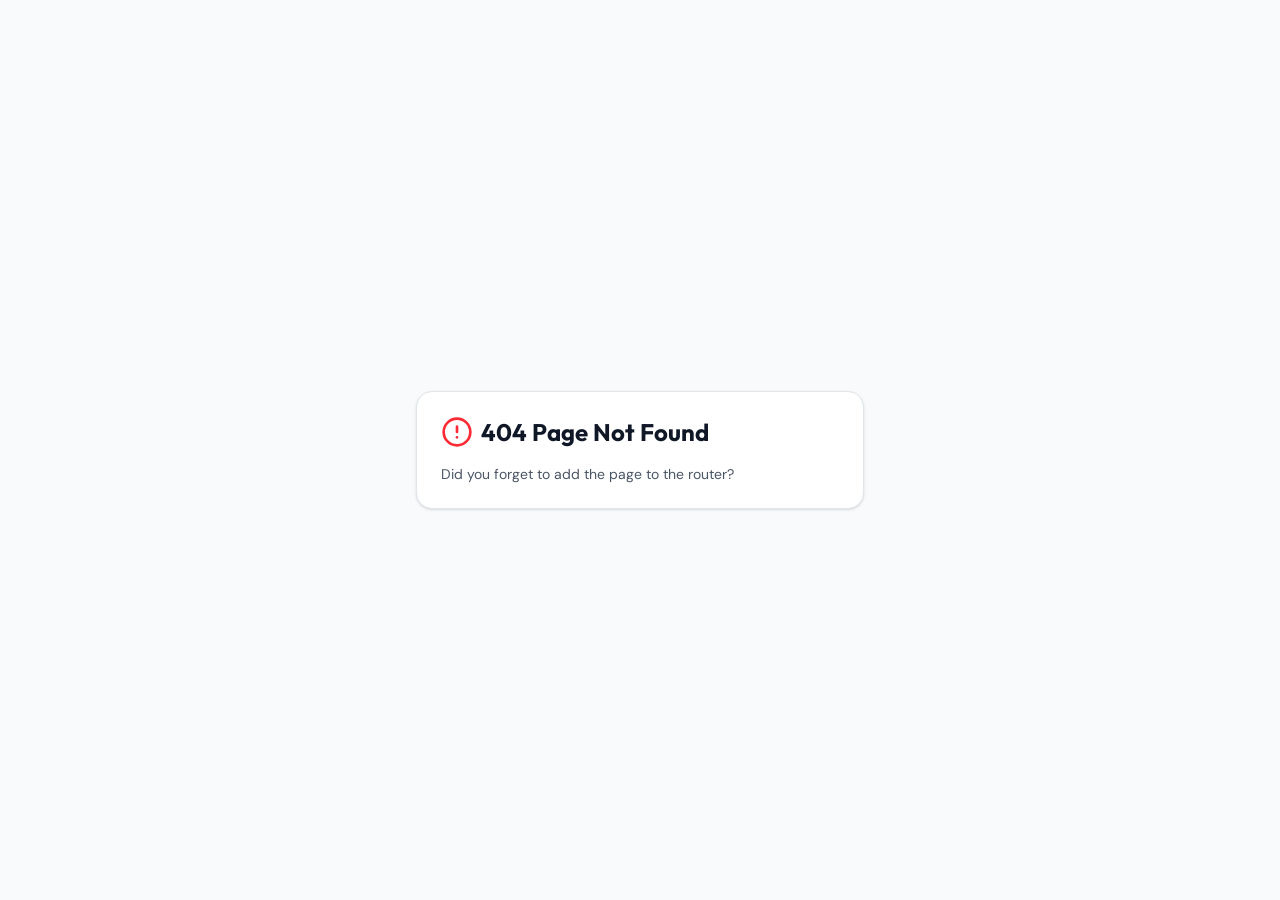
<file: index.html>
<!DOCTYPE html>
<html lang="fr">
  <head>
    <meta charset="UTF-8" />
    <meta name="viewport" content="width=device-width, initial-scale=1.0" />
    <title>Physio Vision Different | Physiothérapie à Genève</title>
    <meta name="description" content="Soins de physiothérapie personnalisés à Genève avec Szalai Zsuzsanna, spécialiste du dos." />
    <meta name="robots" content="index, follow" />
    <meta property="og:title" content="Physio Vision Different | Physiothérapie à Genève" />
    <meta property="og:description" content="Soins de physiothérapie personnalisés à Genève avec Szalai Zsuzsanna, spécialiste du dos." />
    <meta property="og:type" content="website" />
    <meta name="twitter:card" content="summary_large_image" />
    <meta name="twitter:title" content="Physio Vision Different | Physiothérapie à Genève" />
    <meta name="twitter:description" content="Soins de physiothérapie personnalisés à Genève avec Szalai Zsuzsanna, spécialiste du dos." />
    <link rel="icon" type="image/svg+xml" href="/favicon.svg" />
    <link rel="apple-touch-icon" href="/apple-touch-icon.png" />
    <script type="module" crossorigin src="/assets/index-WpFLKpIM.js"></script>
    <link rel="stylesheet" crossorigin href="/assets/index-7T7QAmAX.css">
  </head>
  <body>
    <div id="root"></div>
  </body>
</html>
</file>
<file: assets/index-7T7QAmAX.css>
@layer properties{@supports (((-webkit-hyphens:none)) and (not (margin-trim:inline))) or ((-moz-orient:inline) and (not (color:rgb(from red r g b)))){*,:before,:after,::backdrop{--tw-translate-x:0;--tw-translate-y:0;--tw-translate-z:0;--tw-rotate-x:initial;--tw-rotate-y:initial;--tw-rotate-z:initial;--tw-skew-x:initial;--tw-skew-y:initial;--tw-space-y-reverse:0;--tw-space-x-reverse:0;--tw-border-style:solid;--tw-gradient-position:initial;--tw-gradient-from:#0000;--tw-gradient-via:#0000;--tw-gradient-to:#0000;--tw-gradient-stops:initial;--tw-gradient-via-stops:initial;--tw-gradient-from-position:0%;--tw-gradient-via-position:50%;--tw-gradient-to-position:100%;--tw-leading:initial;--tw-font-weight:initial;--tw-tracking:initial;--tw-ordinal:initial;--tw-slashed-zero:initial;--tw-numeric-figure:initial;--tw-numeric-spacing:initial;--tw-numeric-fraction:initial;--tw-shadow:0 0 #0000;--tw-shadow-color:initial;--tw-shadow-alpha:100%;--tw-inset-shadow:0 0 #0000;--tw-inset-shadow-color:initial;--tw-inset-shadow-alpha:100%;--tw-ring-color:initial;--tw-ring-shadow:0 0 #0000;--tw-inset-ring-color:initial;--tw-inset-ring-shadow:0 0 #0000;--tw-ring-inset:initial;--tw-ring-offset-width:0px;--tw-ring-offset-color:#fff;--tw-ring-offset-shadow:0 0 #0000;--tw-outline-style:solid;--tw-blur:initial;--tw-brightness:initial;--tw-contrast:initial;--tw-grayscale:initial;--tw-hue-rotate:initial;--tw-invert:initial;--tw-opacity:initial;--tw-saturate:initial;--tw-sepia:initial;--tw-drop-shadow:initial;--tw-drop-shadow-color:initial;--tw-drop-shadow-alpha:100%;--tw-drop-shadow-size:initial;--tw-backdrop-blur:initial;--tw-backdrop-brightness:initial;--tw-backdrop-contrast:initial;--tw-backdrop-grayscale:initial;--tw-backdrop-hue-rotate:initial;--tw-backdrop-invert:initial;--tw-backdrop-opacity:initial;--tw-backdrop-saturate:initial;--tw-backdrop-sepia:initial;--tw-duration:initial;--tw-ease:initial;--tw-content:"";--tw-animation-delay:0s;--tw-animation-direction:normal;--tw-animation-duration:initial;--tw-animation-fill-mode:none;--tw-animation-iteration-count:1;--tw-enter-blur:0;--tw-enter-opacity:1;--tw-enter-rotate:0;--tw-enter-scale:1;--tw-enter-translate-x:0;--tw-enter-translate-y:0;--tw-exit-blur:0;--tw-exit-opacity:1;--tw-exit-rotate:0;--tw-exit-scale:1;--tw-exit-translate-x:0;--tw-exit-translate-y:0}}}@layer theme{:root,:host{--color-red-50:oklch(97.1% .013 17.38);--color-red-300:oklch(80.8% .114 19.571);--color-red-400:oklch(70.4% .191 22.216);--color-red-500:oklch(63.7% .237 25.331);--color-red-600:oklch(57.7% .245 27.325);--color-slate-50:oklch(98.4% .003 247.858);--color-slate-400:oklch(70.4% .04 256.788);--color-slate-800:oklch(27.9% .041 260.031);--color-slate-900:oklch(20.8% .042 265.755);--color-slate-950:oklch(12.9% .042 264.695);--color-gray-50:oklch(98.5% .002 247.839);--color-gray-100:oklch(96.7% .003 264.542);--color-gray-600:oklch(44.6% .03 256.802);--color-gray-700:oklch(37.3% .034 259.733);--color-gray-800:oklch(27.8% .033 256.848);--color-gray-900:oklch(21% .034 264.665);--color-black:#000;--color-white:#fff;--spacing:.25rem;--container-sm:24rem;--container-md:28rem;--container-lg:32rem;--container-2xl:42rem;--container-3xl:48rem;--container-5xl:64rem;--container-6xl:72rem;--container-7xl:80rem;--text-xs:.75rem;--text-xs--line-height:calc(1 / .75);--text-sm:.875rem;--text-sm--line-height:calc(1.25 / .875);--text-base:1rem;--text-base--line-height: 1.5 ;--text-lg:1.125rem;--text-lg--line-height:calc(1.75 / 1.125);--text-xl:1.25rem;--text-xl--line-height:calc(1.75 / 1.25);--text-2xl:1.5rem;--text-2xl--line-height:calc(2 / 1.5);--text-3xl:1.875rem;--text-3xl--line-height: 1.2 ;--text-4xl:2.25rem;--text-4xl--line-height:calc(2.5 / 2.25);--text-5xl:3rem;--text-5xl--line-height:1;--text-6xl:3.75rem;--text-6xl--line-height:1;--font-weight-normal:400;--font-weight-medium:500;--font-weight-semibold:600;--font-weight-bold:700;--tracking-tight:-.025em;--tracking-wider:.05em;--tracking-widest:.1em;--leading-tight:1.25;--leading-snug:1.375;--leading-normal:1.5;--leading-relaxed:1.625;--radius-2xl:1rem;--radius-3xl:1.5rem;--ease-in-out:cubic-bezier(.4, 0, .2, 1);--animate-spin:spin 1s linear infinite;--animate-pulse:pulse 2s cubic-bezier(.4, 0, .6, 1) infinite;--blur-sm:8px;--blur-md:12px;--blur-2xl:40px;--blur-3xl:64px;--aspect-video:16 / 9;--default-transition-duration:.15s;--default-transition-timing-function:cubic-bezier(.4, 0, .2, 1);--default-font-family:var(--app-font-sans);--default-mono-font-family:var(--app-font-mono);--color-border:hsl(var(--border));--font-heading:var(--app-font-heading)}}@layer base{*,:after,:before,::backdrop{box-sizing:border-box;border:0 solid;margin:0;padding:0}::file-selector-button{box-sizing:border-box;border:0 solid;margin:0;padding:0}html,:host{-webkit-text-size-adjust:100%;tab-size:4;line-height:1.5;font-family:var(--default-font-family,-apple-system, BlinkMacSystemFont, "Segoe UI", Roboto, "Helvetica Neue", "Noto Sans", Arial, sans-serif, "Apple Color Emoji", "Segoe UI Emoji", "Segoe UI Symbol", "Noto Color Emoji");font-feature-settings:var(--default-font-feature-settings,normal);font-variation-settings:var(--default-font-variation-settings,normal);-webkit-tap-highlight-color:transparent}hr{height:0;color:inherit;border-top-width:1px}abbr:where([title]){-webkit-text-decoration:underline dotted;text-decoration:underline dotted}h1,h2,h3,h4,h5,h6{font-size:inherit;font-weight:inherit}a{color:inherit;-webkit-text-decoration:inherit;text-decoration:inherit}b,strong{font-weight:bolder}code,kbd,samp,pre{font-family:var(--default-mono-font-family,ui-monospace, SFMono-Regular, Menlo, Monaco, Consolas, "Liberation Mono", "Courier New", monospace);font-feature-settings:var(--default-mono-font-feature-settings,normal);font-variation-settings:var(--default-mono-font-variation-settings,normal);font-size:1em}small{font-size:80%}sub,sup{vertical-align:baseline;font-size:75%;line-height:0;position:relative}sub{bottom:-.25em}sup{top:-.5em}table{text-indent:0;border-color:inherit;border-collapse:collapse}:-moz-focusring:where(:not(iframe)){outline:auto}progress{vertical-align:baseline}summary{display:list-item}ol,ul,menu{list-style:none}img,svg,video,canvas,audio,iframe,embed,object{vertical-align:middle;display:block}img,video{max-width:100%;height:auto}button,input,select,optgroup,textarea{font:inherit;font-feature-settings:inherit;font-variation-settings:inherit;letter-spacing:inherit;color:inherit;opacity:1;background-color:#0000;border-radius:0}::file-selector-button{font:inherit;font-feature-settings:inherit;font-variation-settings:inherit;letter-spacing:inherit;color:inherit;opacity:1;background-color:#0000;border-radius:0}:where(select:is([multiple],[size])) optgroup{font-weight:bolder}:where(select:is([multiple],[size])) optgroup option{padding-inline-start:20px}::file-selector-button{margin-inline-end:4px}::placeholder{opacity:1}@supports (not ((-webkit-appearance:-apple-pay-button))) or (contain-intrinsic-size:1px){::placeholder{color:currentColor}@supports (color:color-mix(in lab,red,red)){::placeholder{color:color-mix(in oklab,currentcolor 50%,transparent)}}}textarea{resize:vertical}::-webkit-search-decoration{-webkit-appearance:none}::-webkit-date-and-time-value{min-height:1lh;text-align:inherit}::-webkit-datetime-edit{display:inline-flex}::-webkit-datetime-edit-fields-wrapper{padding:0}::-webkit-datetime-edit{padding-block:0}::-webkit-datetime-edit-year-field{padding-block:0}::-webkit-datetime-edit-month-field{padding-block:0}::-webkit-datetime-edit-day-field{padding-block:0}::-webkit-datetime-edit-hour-field{padding-block:0}::-webkit-datetime-edit-minute-field{padding-block:0}::-webkit-datetime-edit-second-field{padding-block:0}::-webkit-datetime-edit-millisecond-field{padding-block:0}::-webkit-datetime-edit-meridiem-field{padding-block:0}::-webkit-calendar-picker-indicator{line-height:1}:-moz-ui-invalid{box-shadow:none}button,input:where([type=button],[type=reset],[type=submit]){appearance:button}::file-selector-button{appearance:button}::-webkit-inner-spin-button{height:auto}::-webkit-outer-spin-button{height:auto}[hidden]:where(:not([hidden=until-found])){display:none!important}*{border-color:hsl(var(--border))}body{background-color:hsl(var(--background));font-family:var(--app-font-sans);color:hsl(var(--foreground));-webkit-font-smoothing:antialiased;-moz-osx-font-smoothing:grayscale}h1,h2,h3,h4,h5,h6{font-family:var(--font-heading)}}@layer components;@layer utilities{.\@container\/field-group{container:field-group/inline-size}.pointer-events-auto{pointer-events:auto}.pointer-events-none{pointer-events:none}.invisible{visibility:hidden}.sr-only{clip-path:inset(50%);white-space:nowrap;border-width:0;width:1px;height:1px;margin:-1px;padding:0;position:absolute;overflow:hidden}.absolute{position:absolute}.fixed{position:fixed}.relative{position:relative}.static{position:static}.inset-0{inset:0}.inset-x-0{inset-inline:0}.inset-y-0{inset-block:0}.-top-4{top:calc(var(--spacing) * -4)}.-top-12{top:calc(var(--spacing) * -12)}.top-0{top:0}.top-1\.5{top:calc(var(--spacing) * 1.5)}.top-1\/2{top:50%}.top-2{top:calc(var(--spacing) * 2)}.top-3\.5{top:calc(var(--spacing) * 3.5)}.top-4{top:calc(var(--spacing) * 4)}.top-7{top:calc(var(--spacing) * 7)}.top-12{top:calc(var(--spacing) * 12)}.top-16{top:calc(var(--spacing) * 16)}.top-20{top:calc(var(--spacing) * 20)}.top-\[-12px\]{top:-12px}.top-\[1px\]{top:1px}.top-\[50\%\]{top:50%}.top-\[60\%\]{top:60%}.top-full{top:100%}.-right-4{right:calc(var(--spacing) * -4)}.-right-10{right:calc(var(--spacing) * -10)}.-right-12{right:calc(var(--spacing) * -12)}.-right-24{right:calc(var(--spacing) * -24)}.right-0{right:0}.right-1{right:var(--spacing)}.right-2{right:calc(var(--spacing) * 2)}.right-3{right:calc(var(--spacing) * 3)}.right-4{right:calc(var(--spacing) * 4)}.right-7{right:calc(var(--spacing) * 7)}.right-10{right:calc(var(--spacing) * 10)}.right-\[8\%\]{right:8%}.-bottom-4{bottom:calc(var(--spacing) * -4)}.-bottom-12{bottom:calc(var(--spacing) * -12)}.-bottom-16{bottom:calc(var(--spacing) * -16)}.bottom-0{bottom:0}.bottom-8{bottom:calc(var(--spacing) * 8)}.-left-4{left:calc(var(--spacing) * -4)}.-left-8{left:calc(var(--spacing) * -8)}.-left-12{left:calc(var(--spacing) * -12)}.-left-32{left:calc(var(--spacing) * -32)}.left-0{left:0}.left-1\/2{left:50%}.left-2{left:calc(var(--spacing) * 2)}.left-\[50\%\]{left:50%}.-z-0{z-index:-0}.-z-10{z-index:-10}.z-10{z-index:10}.z-20{z-index:20}.z-50{z-index:50}.z-\[1\]{z-index:1}.z-\[100\]{z-index:100}.order-first{order:-9999}.order-last{order:9999}.col-span-2{grid-column:span 2/span 2}.row-span-2{grid-row:span 2/span 2}.container{width:100%}@media(min-width:40rem){.container{max-width:40rem}}@media(min-width:48rem){.container{max-width:48rem}}@media(min-width:64rem){.container{max-width:64rem}}@media(min-width:80rem){.container{max-width:80rem}}@media(min-width:96rem){.container{max-width:96rem}}.\!m-0{margin:0!important}.-mx-1{margin-inline:calc(var(--spacing) * -1)}.mx-2{margin-inline:calc(var(--spacing) * 2)}.mx-3\.5{margin-inline:calc(var(--spacing) * 3.5)}.mx-4{margin-inline:calc(var(--spacing) * 4)}.mx-auto{margin-inline:auto}.-my-2{margin-block:calc(var(--spacing) * -2)}.my-0{margin-block:0}.my-0\.5{margin-block:calc(var(--spacing) * .5)}.my-1{margin-block:var(--spacing)}.my-8{margin-block:calc(var(--spacing) * 8)}.-mt-4{margin-top:calc(var(--spacing) * -4)}.mt-0\.5{margin-top:calc(var(--spacing) * .5)}.mt-1{margin-top:var(--spacing)}.mt-1\.5{margin-top:calc(var(--spacing) * 1.5)}.mt-2{margin-top:calc(var(--spacing) * 2)}.mt-3{margin-top:calc(var(--spacing) * 3)}.mt-4{margin-top:calc(var(--spacing) * 4)}.mt-5{margin-top:calc(var(--spacing) * 5)}.mt-6{margin-top:calc(var(--spacing) * 6)}.mt-7{margin-top:calc(var(--spacing) * 7)}.mt-8{margin-top:calc(var(--spacing) * 8)}.mt-10{margin-top:calc(var(--spacing) * 10)}.mt-24{margin-top:calc(var(--spacing) * 24)}.mt-auto{margin-top:auto}.mr-2{margin-right:calc(var(--spacing) * 2)}.mb-1{margin-bottom:var(--spacing)}.mb-2{margin-bottom:calc(var(--spacing) * 2)}.mb-3{margin-bottom:calc(var(--spacing) * 3)}.mb-4{margin-bottom:calc(var(--spacing) * 4)}.mb-6{margin-bottom:calc(var(--spacing) * 6)}.mb-8{margin-bottom:calc(var(--spacing) * 8)}.mb-12{margin-bottom:calc(var(--spacing) * 12)}.mb-16{margin-bottom:calc(var(--spacing) * 16)}.-ml-4{margin-left:calc(var(--spacing) * -4)}.ml-1{margin-left:var(--spacing)}.ml-2{margin-left:calc(var(--spacing) * 2)}.ml-4{margin-left:calc(var(--spacing) * 4)}.ml-auto{margin-left:auto}.line-clamp-2{-webkit-line-clamp:2;-webkit-box-orient:vertical;display:-webkit-box;overflow:hidden}.line-clamp-3{-webkit-line-clamp:3;-webkit-box-orient:vertical;display:-webkit-box;overflow:hidden}.block{display:block}.flex{display:flex}.grid{display:grid}.hidden{display:none}.inline{display:inline}.inline-block{display:inline-block}.inline-flex{display:inline-flex}.table{display:table}.aspect-\[3\/4\]{aspect-ratio:3/4}.aspect-\[4\/3\]{aspect-ratio:4/3}.aspect-\[16\/8\]{aspect-ratio:16/8}.aspect-\[16\/9\]{aspect-ratio:16/9}.aspect-square{aspect-ratio:1}.aspect-video{aspect-ratio:var(--aspect-video)}.size-4{width:calc(var(--spacing) * 4);height:calc(var(--spacing) * 4)}.size-6{width:calc(var(--spacing) * 6);height:calc(var(--spacing) * 6)}.size-8{width:calc(var(--spacing) * 8);height:calc(var(--spacing) * 8)}.size-10{width:calc(var(--spacing) * 10);height:calc(var(--spacing) * 10)}.size-\[--cell-size\]{width:--cell-size;height:--cell-size}.h-1{height:var(--spacing)}.h-1\.5{height:calc(var(--spacing) * 1.5)}.h-2{height:calc(var(--spacing) * 2)}.h-2\.5{height:calc(var(--spacing) * 2.5)}.h-3{height:calc(var(--spacing) * 3)}.h-3\.5{height:calc(var(--spacing) * 3.5)}.h-4{height:calc(var(--spacing) * 4)}.h-5{height:calc(var(--spacing) * 5)}.h-6{height:calc(var(--spacing) * 6)}.h-7{height:calc(var(--spacing) * 7)}.h-8{height:calc(var(--spacing) * 8)}.h-9{height:calc(var(--spacing) * 9)}.h-10{height:calc(var(--spacing) * 10)}.h-12{height:calc(var(--spacing) * 12)}.h-14{height:calc(var(--spacing) * 14)}.h-32{height:calc(var(--spacing) * 32)}.h-36{height:calc(var(--spacing) * 36)}.h-40{height:calc(var(--spacing) * 40)}.h-64{height:calc(var(--spacing) * 64)}.h-72{height:calc(var(--spacing) * 72)}.h-80{height:calc(var(--spacing) * 80)}.h-\[--cell-size\]{height:--cell-size}.h-\[1px\]{height:1px}.h-\[116px\]{height:116px}.h-\[250px\]{height:250px}.h-\[var\(--radix-navigation-menu-viewport-height\)\]{height:var(--radix-navigation-menu-viewport-height)}.h-\[var\(--radix-select-trigger-height\)\]{height:var(--radix-select-trigger-height)}.h-auto{height:auto}.h-full{height:100%}.h-px{height:1px}.h-svh{height:100svh}.max-h-\[--radix-context-menu-content-available-height\]{max-height:--radix-context-menu-content-available-height}.max-h-\[--radix-select-content-available-height\]{max-height:--radix-select-content-available-height}.max-h-\[34rem\]{max-height:34rem}.max-h-\[85vh\]{max-height:85vh}.max-h-\[300px\]{max-height:300px}.max-h-\[var\(--radix-dropdown-menu-content-available-height\)\]{max-height:var(--radix-dropdown-menu-content-available-height)}.max-h-screen{max-height:100vh}.min-h-0{min-height:0}.min-h-8{min-height:calc(var(--spacing) * 8)}.min-h-9{min-height:calc(var(--spacing) * 9)}.min-h-10{min-height:calc(var(--spacing) * 10)}.min-h-11{min-height:calc(var(--spacing) * 11)}.min-h-\[60px\]{min-height:60px}.min-h-\[92px\]{min-height:92px}.min-h-\[120px\]{min-height:120px}.min-h-\[150px\]{min-height:150px}.min-h-\[300px\]{min-height:300px}.min-h-full{min-height:100%}.min-h-screen{min-height:100vh}.min-h-svh{min-height:100svh}.w-0{width:0}.w-1{width:var(--spacing)}.w-2{width:calc(var(--spacing) * 2)}.w-2\.5{width:calc(var(--spacing) * 2.5)}.w-3{width:calc(var(--spacing) * 3)}.w-3\.5{width:calc(var(--spacing) * 3.5)}.w-3\/4{width:75%}.w-4{width:calc(var(--spacing) * 4)}.w-5{width:calc(var(--spacing) * 5)}.w-7{width:calc(var(--spacing) * 7)}.w-8{width:calc(var(--spacing) * 8)}.w-9{width:calc(var(--spacing) * 9)}.w-10{width:calc(var(--spacing) * 10)}.w-12{width:calc(var(--spacing) * 12)}.w-14{width:calc(var(--spacing) * 14)}.w-32{width:calc(var(--spacing) * 32)}.w-36{width:calc(var(--spacing) * 36)}.w-40{width:calc(var(--spacing) * 40)}.w-64{width:calc(var(--spacing) * 64)}.w-72{width:calc(var(--spacing) * 72)}.w-80{width:calc(var(--spacing) * 80)}.w-\[--cell-size\]{width:--cell-size}.w-\[1px\]{width:1px}.w-\[100px\]{width:100px}.w-\[220px\]{width:220px}.w-\[calc\(100\%-2rem\)\]{width:calc(100% - 2rem)}.w-\[var\(--sidebar-width\)\]{width:var(--sidebar-width)}.w-auto{width:auto}.w-fit{width:fit-content}.w-full{width:100%}.w-max{width:max-content}.w-px{width:1px}.max-w-2xl{max-width:var(--container-2xl)}.max-w-3xl{max-width:var(--container-3xl)}.max-w-5xl{max-width:var(--container-5xl)}.max-w-6xl{max-width:var(--container-6xl)}.max-w-7xl{max-width:var(--container-7xl)}.max-w-\[var\(--skeleton-width\)\]{max-width:var(--skeleton-width)}.max-w-lg{max-width:var(--container-lg)}.max-w-max{max-width:max-content}.max-w-md{max-width:var(--container-md)}.max-w-none{max-width:none}.max-w-sm{max-width:var(--container-sm)}.min-w-0{min-width:0}.min-w-5{min-width:calc(var(--spacing) * 5)}.min-w-8{min-width:calc(var(--spacing) * 8)}.min-w-9{min-width:calc(var(--spacing) * 9)}.min-w-10{min-width:calc(var(--spacing) * 10)}.min-w-\[--cell-size\]{min-width:--cell-size}.min-w-\[8rem\]{min-width:8rem}.min-w-\[12rem\]{min-width:12rem}.min-w-\[var\(--radix-select-trigger-width\)\]{min-width:var(--radix-select-trigger-width)}.flex-1{flex:1}.flex-shrink-0,.shrink-0{flex-shrink:0}.grow{flex-grow:1}.grow-0{flex-grow:0}.basis-full{flex-basis:100%}.caption-bottom{caption-side:bottom}.border-collapse{border-collapse:collapse}.origin-\[--radix-context-menu-content-transform-origin\]{transform-origin:--radix-context-menu-content-transform-origin}.origin-\[--radix-dropdown-menu-content-transform-origin\]{transform-origin:--radix-dropdown-menu-content-transform-origin}.origin-\[--radix-hover-card-content-transform-origin\]{transform-origin:--radix-hover-card-content-transform-origin}.origin-\[--radix-menubar-content-transform-origin\]{transform-origin:--radix-menubar-content-transform-origin}.origin-\[--radix-popover-content-transform-origin\]{transform-origin:--radix-popover-content-transform-origin}.origin-\[--radix-select-content-transform-origin\]{transform-origin:--radix-select-content-transform-origin}.origin-\[--radix-tooltip-content-transform-origin\]{transform-origin:--radix-tooltip-content-transform-origin}.-translate-x-1\/2{--tw-translate-x: -50% ;translate:var(--tw-translate-x) var(--tw-translate-y)}.-translate-x-px{--tw-translate-x:-1px;translate:var(--tw-translate-x) var(--tw-translate-y)}.translate-x-\[-50\%\]{--tw-translate-x:-50%;translate:var(--tw-translate-x) var(--tw-translate-y)}.translate-x-px{--tw-translate-x:1px;translate:var(--tw-translate-x) var(--tw-translate-y)}.-translate-y-1\/2{--tw-translate-y: -50% ;translate:var(--tw-translate-x) var(--tw-translate-y)}.translate-y-\[-50\%\]{--tw-translate-y:-50%;translate:var(--tw-translate-x) var(--tw-translate-y)}.rotate-45{rotate:45deg}.rotate-90{rotate:90deg}.rotate-180{rotate:180deg}.transform{transform:var(--tw-rotate-x,) var(--tw-rotate-y,) var(--tw-rotate-z,) var(--tw-skew-x,) var(--tw-skew-y,)}.animate-caret-blink{animation:1.25s ease-out infinite caret-blink}.animate-in{animation:enter var(--tw-animation-duration,var(--tw-duration,.15s))var(--tw-ease,ease)var(--tw-animation-delay,0s)var(--tw-animation-iteration-count,1)var(--tw-animation-direction,normal)var(--tw-animation-fill-mode,none)}.animate-pulse{animation:var(--animate-pulse)}.animate-spin{animation:var(--animate-spin)}.cursor-default{cursor:default}.cursor-pointer{cursor:pointer}.cursor-text{cursor:text}.touch-none{touch-action:none}.resize-none{resize:none}.list-disc{list-style-type:disc}.list-none{list-style-type:none}.grid-cols-1{grid-template-columns:repeat(1,minmax(0,1fr))}.grid-cols-2{grid-template-columns:repeat(2,minmax(0,1fr))}.flex-col{flex-direction:column}.flex-col-reverse{flex-direction:column-reverse}.flex-row{flex-direction:row}.flex-wrap{flex-wrap:wrap}.place-content-center{place-content:center}.items-center{align-items:center}.items-end{align-items:flex-end}.items-start{align-items:flex-start}.items-stretch{align-items:stretch}.justify-between{justify-content:space-between}.justify-center{justify-content:center}.justify-start{justify-content:flex-start}.gap-1{gap:var(--spacing)}.gap-1\.5{gap:calc(var(--spacing) * 1.5)}.gap-2{gap:calc(var(--spacing) * 2)}.gap-2\.5{gap:calc(var(--spacing) * 2.5)}.gap-3{gap:calc(var(--spacing) * 3)}.gap-4{gap:calc(var(--spacing) * 4)}.gap-6{gap:calc(var(--spacing) * 6)}.gap-7{gap:calc(var(--spacing) * 7)}.gap-8{gap:calc(var(--spacing) * 8)}.gap-12{gap:calc(var(--spacing) * 12)}.gap-16{gap:calc(var(--spacing) * 16)}:where(.space-y-1\.5>:not(:last-child)){--tw-space-y-reverse:0;margin-block-start:calc(calc(var(--spacing) * 1.5) * var(--tw-space-y-reverse));margin-block-end:calc(calc(var(--spacing) * 1.5) * calc(1 - var(--tw-space-y-reverse)))}:where(.space-y-2>:not(:last-child)){--tw-space-y-reverse:0;margin-block-start:calc(calc(var(--spacing) * 2) * var(--tw-space-y-reverse));margin-block-end:calc(calc(var(--spacing) * 2) * calc(1 - var(--tw-space-y-reverse)))}:where(.space-y-3>:not(:last-child)){--tw-space-y-reverse:0;margin-block-start:calc(calc(var(--spacing) * 3) * var(--tw-space-y-reverse));margin-block-end:calc(calc(var(--spacing) * 3) * calc(1 - var(--tw-space-y-reverse)))}:where(.space-y-6>:not(:last-child)){--tw-space-y-reverse:0;margin-block-start:calc(calc(var(--spacing) * 6) * var(--tw-space-y-reverse));margin-block-end:calc(calc(var(--spacing) * 6) * calc(1 - var(--tw-space-y-reverse)))}.gap-x-2{column-gap:calc(var(--spacing) * 2)}:where(.space-x-1>:not(:last-child)){--tw-space-x-reverse:0;margin-inline-start:calc(var(--spacing) * var(--tw-space-x-reverse));margin-inline-end:calc(var(--spacing) * calc(1 - var(--tw-space-x-reverse)))}:where(.space-x-4>:not(:last-child)){--tw-space-x-reverse:0;margin-inline-start:calc(calc(var(--spacing) * 4) * var(--tw-space-x-reverse));margin-inline-end:calc(calc(var(--spacing) * 4) * calc(1 - var(--tw-space-x-reverse)))}.gap-y-1{row-gap:var(--spacing)}.self-stretch{align-self:stretch}.overflow-auto{overflow:auto}.overflow-hidden{overflow:hidden}.overflow-x-auto{overflow-x:auto}.overflow-x-hidden{overflow-x:hidden}.overflow-y-auto{overflow-y:auto}.rounded{border-radius:.25rem}.rounded-2xl{border-radius:var(--radius-2xl)}.rounded-3xl{border-radius:var(--radius-3xl)}.rounded-\[2px\]{border-radius:2px}.rounded-\[calc\(var\(--radius\)-5px\)\]{border-radius:calc(var(--radius) - 5px)}.rounded-\[inherit\]{border-radius:inherit}.rounded-full{border-radius:3.40282e38px}.rounded-lg{border-radius:var(--radius)}.rounded-md{border-radius:calc(var(--radius) - 2px)}.rounded-none{border-radius:0}.rounded-sm{border-radius:calc(var(--radius) - 4px)}.rounded-xl{border-radius:calc(var(--radius) + 4px)}.rounded-t-\[10px\]{border-top-left-radius:10px;border-top-right-radius:10px}.rounded-l-md{border-top-left-radius:calc(var(--radius) - 2px);border-bottom-left-radius:calc(var(--radius) - 2px)}.rounded-tl-sm{border-top-left-radius:calc(var(--radius) - 4px)}.rounded-r-md{border-top-right-radius:calc(var(--radius) - 2px);border-bottom-right-radius:calc(var(--radius) - 2px)}.rounded-bl-\[100px\]{border-bottom-left-radius:100px}.border{border-style:var(--tw-border-style);border-width:1px}.border-0{border-style:var(--tw-border-style);border-width:0}.border-2{border-style:var(--tw-border-style);border-width:2px}.border-\[1\.5px\]{border-style:var(--tw-border-style);border-width:1.5px}.border-y{border-block-style:var(--tw-border-style);border-block-width:1px}.border-t{border-top-style:var(--tw-border-style);border-top-width:1px}.border-r{border-right-style:var(--tw-border-style);border-right-width:1px}.border-b{border-bottom-style:var(--tw-border-style);border-bottom-width:1px}.border-l{border-left-style:var(--tw-border-style);border-left-width:1px}.border-dashed{--tw-border-style:dashed;border-style:dashed}.\[border-color\:var\(--badge-outline\)\]{border-color:var(--badge-outline)}.\[border-color\:var\(--button-outline\)\]{border-color:var(--button-outline)}.border-\[--color-border\]{border-color:--color-border}.border-border,.border-border\/50{border-color:hsl(var(--border))}@supports (color:color-mix(in lab,red,red)){.border-border\/50{border-color:color-mix(in oklab,hsl(var(--border)) 50%,transparent)}}.border-card-border{border-color:hsl(var(--card-border))}.border-destructive{border-color:hsl(var(--destructive))}.border-destructive-border{border-color:var(--destructive-border)}.border-destructive\/50{border-color:hsl(var(--destructive))}@supports (color:color-mix(in lab,red,red)){.border-destructive\/50{border-color:color-mix(in oklab,hsl(var(--destructive)) 50%,transparent)}}.border-input{border-color:hsl(var(--input))}.border-primary{border-color:hsl(var(--primary))}.border-primary-border{border-color:var(--primary-border)}.border-primary\/10{border-color:hsl(var(--primary))}@supports (color:color-mix(in lab,red,red)){.border-primary\/10{border-color:color-mix(in oklab,hsl(var(--primary)) 10%,transparent)}}.border-primary\/20{border-color:hsl(var(--primary))}@supports (color:color-mix(in lab,red,red)){.border-primary\/20{border-color:color-mix(in oklab,hsl(var(--primary)) 20%,transparent)}}.border-primary\/25{border-color:hsl(var(--primary))}@supports (color:color-mix(in lab,red,red)){.border-primary\/25{border-color:color-mix(in oklab,hsl(var(--primary)) 25%,transparent)}}.border-primary\/30{border-color:hsl(var(--primary))}@supports (color:color-mix(in lab,red,red)){.border-primary\/30{border-color:color-mix(in oklab,hsl(var(--primary)) 30%,transparent)}}.border-primary\/50{border-color:hsl(var(--primary))}@supports (color:color-mix(in lab,red,red)){.border-primary\/50{border-color:color-mix(in oklab,hsl(var(--primary)) 50%,transparent)}}.border-secondary{border-color:hsl(var(--secondary))}.border-secondary-border{border-color:var(--secondary-border)}.border-sidebar-border{border-color:hsl(var(--sidebar-border))}.border-transparent{border-color:#0000}.border-white\/5{border-color:#ffffff0d}@supports (color:color-mix(in lab,red,red)){.border-white\/5{border-color:color-mix(in oklab,var(--color-white) 5%,transparent)}}.border-white\/10{border-color:#ffffff1a}@supports (color:color-mix(in lab,red,red)){.border-white\/10{border-color:color-mix(in oklab,var(--color-white) 10%,transparent)}}.border-white\/20{border-color:#fff3}@supports (color:color-mix(in lab,red,red)){.border-white\/20{border-color:color-mix(in oklab,var(--color-white) 20%,transparent)}}.border-t-transparent{border-top-color:#0000}.border-l-transparent{border-left-color:#0000}.bg-\[--color-bg\]{background-color:--color-bg}.bg-accent{background-color:hsl(var(--accent))}.bg-background{background-color:hsl(var(--background))}.bg-black\/80{background-color:#000c}@supports (color:color-mix(in lab,red,red)){.bg-black\/80{background-color:color-mix(in oklab,var(--color-black) 80%,transparent)}}.bg-border{background-color:hsl(var(--border))}.bg-card,.bg-card\/35{background-color:hsl(var(--card))}@supports (color:color-mix(in lab,red,red)){.bg-card\/35{background-color:color-mix(in oklab,hsl(var(--card)) 35%,transparent)}}.bg-destructive{background-color:hsl(var(--destructive))}.bg-foreground{background-color:hsl(var(--foreground))}.bg-gray-50{background-color:var(--color-gray-50)}.bg-gray-100{background-color:var(--color-gray-100)}.bg-gray-900{background-color:var(--color-gray-900)}.bg-input{background-color:hsl(var(--input))}.bg-muted,.bg-muted\/50{background-color:hsl(var(--muted))}@supports (color:color-mix(in lab,red,red)){.bg-muted\/50{background-color:color-mix(in oklab,hsl(var(--muted)) 50%,transparent)}}.bg-popover{background-color:hsl(var(--popover))}.bg-primary,.bg-primary\/5{background-color:hsl(var(--primary))}@supports (color:color-mix(in lab,red,red)){.bg-primary\/5{background-color:color-mix(in oklab,hsl(var(--primary)) 5%,transparent)}}.bg-primary\/10{background-color:hsl(var(--primary))}@supports (color:color-mix(in lab,red,red)){.bg-primary\/10{background-color:color-mix(in oklab,hsl(var(--primary)) 10%,transparent)}}.bg-primary\/20{background-color:hsl(var(--primary))}@supports (color:color-mix(in lab,red,red)){.bg-primary\/20{background-color:color-mix(in oklab,hsl(var(--primary)) 20%,transparent)}}.bg-secondary,.bg-secondary\/30{background-color:hsl(var(--secondary))}@supports (color:color-mix(in lab,red,red)){.bg-secondary\/30{background-color:color-mix(in oklab,hsl(var(--secondary)) 30%,transparent)}}.bg-secondary\/40{background-color:hsl(var(--secondary))}@supports (color:color-mix(in lab,red,red)){.bg-secondary\/40{background-color:color-mix(in oklab,hsl(var(--secondary)) 40%,transparent)}}.bg-secondary\/50{background-color:hsl(var(--secondary))}@supports (color:color-mix(in lab,red,red)){.bg-secondary\/50{background-color:color-mix(in oklab,hsl(var(--secondary)) 50%,transparent)}}.bg-sidebar{background-color:hsl(var(--sidebar))}.bg-sidebar-border{background-color:hsl(var(--sidebar-border))}.bg-slate-50{background-color:var(--color-slate-50)}.bg-slate-800{background-color:var(--color-slate-800)}.bg-slate-900{background-color:var(--color-slate-900)}.bg-slate-950{background-color:var(--color-slate-950)}.bg-transparent{background-color:#0000}.bg-white{background-color:var(--color-white)}.bg-white\/5{background-color:#ffffff0d}@supports (color:color-mix(in lab,red,red)){.bg-white\/5{background-color:color-mix(in oklab,var(--color-white) 5%,transparent)}}.bg-white\/10{background-color:#ffffff1a}@supports (color:color-mix(in lab,red,red)){.bg-white\/10{background-color:color-mix(in oklab,var(--color-white) 10%,transparent)}}.bg-white\/50{background-color:#ffffff80}@supports (color:color-mix(in lab,red,red)){.bg-white\/50{background-color:color-mix(in oklab,var(--color-white) 50%,transparent)}}.bg-white\/90{background-color:#ffffffe6}@supports (color:color-mix(in lab,red,red)){.bg-white\/90{background-color:color-mix(in oklab,var(--color-white) 90%,transparent)}}.bg-gradient-to-t{--tw-gradient-position:to top in oklab;background-image:linear-gradient(var(--tw-gradient-stops))}.bg-\[linear-gradient\(135deg\,hsl\(var\(--secondary\)\)\,hsl\(var\(--card\)\)_58\%\,hsl\(var\(--accent\)\)\)\]{background-image:linear-gradient(135deg,hsl(var(--secondary)),hsl(var(--card)) 58%,hsl(var(--accent)))}.from-black\/20{--tw-gradient-from:#0003}@supports (color:color-mix(in lab,red,red)){.from-black\/20{--tw-gradient-from:color-mix(in oklab, var(--color-black) 20%, transparent)}}.from-black\/20{--tw-gradient-stops:var(--tw-gradient-via-stops,var(--tw-gradient-position), var(--tw-gradient-from) var(--tw-gradient-from-position), var(--tw-gradient-to) var(--tw-gradient-to-position))}.to-transparent{--tw-gradient-to:transparent;--tw-gradient-stops:var(--tw-gradient-via-stops,var(--tw-gradient-position), var(--tw-gradient-from) var(--tw-gradient-from-position), var(--tw-gradient-to) var(--tw-gradient-to-position))}.fill-current{fill:currentColor}.fill-primary{fill:hsl(var(--primary))}.object-cover{object-fit:cover}.p-0{padding:0}.p-1{padding:var(--spacing)}.p-2{padding:calc(var(--spacing) * 2)}.p-3{padding:calc(var(--spacing) * 3)}.p-4{padding:calc(var(--spacing) * 4)}.p-5{padding:calc(var(--spacing) * 5)}.p-6{padding:calc(var(--spacing) * 6)}.p-8{padding:calc(var(--spacing) * 8)}.p-\[1px\]{padding:1px}.px-1{padding-inline:var(--spacing)}.px-1\.5{padding-inline:calc(var(--spacing) * 1.5)}.px-2{padding-inline:calc(var(--spacing) * 2)}.px-2\.5{padding-inline:calc(var(--spacing) * 2.5)}.px-3{padding-inline:calc(var(--spacing) * 3)}.px-4{padding-inline:calc(var(--spacing) * 4)}.px-5{padding-inline:calc(var(--spacing) * 5)}.px-6{padding-inline:calc(var(--spacing) * 6)}.px-8{padding-inline:calc(var(--spacing) * 8)}.px-\[--cell-size\]{padding-inline:--cell-size}.py-0\.5{padding-block:calc(var(--spacing) * .5)}.py-1{padding-block:var(--spacing)}.py-1\.5{padding-block:calc(var(--spacing) * 1.5)}.py-2{padding-block:calc(var(--spacing) * 2)}.py-2\.5{padding-block:calc(var(--spacing) * 2.5)}.py-3{padding-block:calc(var(--spacing) * 3)}.py-4{padding-block:calc(var(--spacing) * 4)}.py-5{padding-block:calc(var(--spacing) * 5)}.py-6{padding-block:calc(var(--spacing) * 6)}.py-12{padding-block:calc(var(--spacing) * 12)}.py-20{padding-block:calc(var(--spacing) * 20)}.py-24{padding-block:calc(var(--spacing) * 24)}.py-28{padding-block:calc(var(--spacing) * 28)}.pt-0{padding-top:0}.pt-2{padding-top:calc(var(--spacing) * 2)}.pt-3{padding-top:calc(var(--spacing) * 3)}.pt-4{padding-top:calc(var(--spacing) * 4)}.pt-6{padding-top:calc(var(--spacing) * 6)}.pt-7{padding-top:calc(var(--spacing) * 7)}.pt-32{padding-top:calc(var(--spacing) * 32)}.pt-40{padding-top:calc(var(--spacing) * 40)}.pr-1{padding-right:var(--spacing)}.pr-2{padding-right:calc(var(--spacing) * 2)}.pr-2\.5{padding-right:calc(var(--spacing) * 2.5)}.pr-3{padding-right:calc(var(--spacing) * 3)}.pr-5{padding-right:calc(var(--spacing) * 5)}.pr-6{padding-right:calc(var(--spacing) * 6)}.pr-8{padding-right:calc(var(--spacing) * 8)}.pb-2{padding-bottom:calc(var(--spacing) * 2)}.pb-3{padding-bottom:calc(var(--spacing) * 3)}.pb-4{padding-bottom:calc(var(--spacing) * 4)}.pb-20{padding-bottom:calc(var(--spacing) * 20)}.pb-24{padding-bottom:calc(var(--spacing) * 24)}.pl-2{padding-left:calc(var(--spacing) * 2)}.pl-2\.5{padding-left:calc(var(--spacing) * 2.5)}.pl-3{padding-left:calc(var(--spacing) * 3)}.pl-4{padding-left:calc(var(--spacing) * 4)}.pl-6{padding-left:calc(var(--spacing) * 6)}.pl-8{padding-left:calc(var(--spacing) * 8)}.text-center{text-align:center}.text-left{text-align:left}.align-middle{vertical-align:middle}.font-heading{font-family:var(--app-font-heading)}.font-mono{font-family:var(--app-font-mono)}.font-sans{font-family:var(--app-font-sans)}.text-2xl{font-size:var(--text-2xl);line-height:var(--tw-leading,var(--text-2xl--line-height))}.text-3xl{font-size:var(--text-3xl);line-height:var(--tw-leading,var(--text-3xl--line-height))}.text-4xl{font-size:var(--text-4xl);line-height:var(--tw-leading,var(--text-4xl--line-height))}.text-base{font-size:var(--text-base);line-height:var(--tw-leading,var(--text-base--line-height))}.text-lg{font-size:var(--text-lg);line-height:var(--tw-leading,var(--text-lg--line-height))}.text-sm{font-size:var(--text-sm);line-height:var(--tw-leading,var(--text-sm--line-height))}.text-sm\/relaxed{font-size:var(--text-sm);line-height:var(--leading-relaxed)}.text-xl{font-size:var(--text-xl);line-height:var(--tw-leading,var(--text-xl--line-height))}.text-xs{font-size:var(--text-xs);line-height:var(--tw-leading,var(--text-xs--line-height))}.text-\[0\.8rem\]{font-size:.8rem}.leading-6{--tw-leading:calc(var(--spacing) * 6);line-height:calc(var(--spacing) * 6)}.leading-7{--tw-leading:calc(var(--spacing) * 7);line-height:calc(var(--spacing) * 7)}.leading-8{--tw-leading:calc(var(--spacing) * 8);line-height:calc(var(--spacing) * 8)}.leading-\[1\.1\]{--tw-leading:1.1;line-height:1.1}.leading-\[1\.08\]{--tw-leading:1.08;line-height:1.08}.leading-none{--tw-leading:1;line-height:1}.leading-normal{--tw-leading:var(--leading-normal);line-height:var(--leading-normal)}.leading-relaxed{--tw-leading:var(--leading-relaxed);line-height:var(--leading-relaxed)}.leading-snug{--tw-leading:var(--leading-snug);line-height:var(--leading-snug)}.leading-tight{--tw-leading:var(--leading-tight);line-height:var(--leading-tight)}.font-bold{--tw-font-weight:var(--font-weight-bold);font-weight:var(--font-weight-bold)}.font-medium{--tw-font-weight:var(--font-weight-medium);font-weight:var(--font-weight-medium)}.font-normal{--tw-font-weight:var(--font-weight-normal);font-weight:var(--font-weight-normal)}.font-semibold{--tw-font-weight:var(--font-weight-semibold);font-weight:var(--font-weight-semibold)}.tracking-\[-0\.02em\]{--tw-tracking:-.02em;letter-spacing:-.02em}.tracking-\[-0\.035em\]{--tw-tracking:-.035em;letter-spacing:-.035em}.tracking-\[0\.16em\]{--tw-tracking:.16em;letter-spacing:.16em}.tracking-tight{--tw-tracking:var(--tracking-tight);letter-spacing:var(--tracking-tight)}.tracking-wider{--tw-tracking:var(--tracking-wider);letter-spacing:var(--tracking-wider)}.tracking-widest{--tw-tracking:var(--tracking-widest);letter-spacing:var(--tracking-widest)}.text-balance{text-wrap:balance}.break-words{overflow-wrap:break-word}.whitespace-nowrap{white-space:nowrap}.whitespace-pre-line{white-space:pre-line}.text-\[\#4285F4\]{color:#4285f4}.text-accent-foreground{color:hsl(var(--accent-foreground))}.text-card-foreground{color:hsl(var(--card-foreground))}.text-current{color:currentColor}.text-destructive{color:hsl(var(--destructive))}.text-destructive-foreground{color:hsl(var(--destructive-foreground))}.text-foreground,.text-foreground\/50{color:hsl(var(--foreground))}@supports (color:color-mix(in lab,red,red)){.text-foreground\/50{color:color-mix(in oklab,hsl(var(--foreground)) 50%,transparent)}}.text-foreground\/75{color:hsl(var(--foreground))}@supports (color:color-mix(in lab,red,red)){.text-foreground\/75{color:color-mix(in oklab,hsl(var(--foreground)) 75%,transparent)}}.text-foreground\/80{color:hsl(var(--foreground))}@supports (color:color-mix(in lab,red,red)){.text-foreground\/80{color:color-mix(in oklab,hsl(var(--foreground)) 80%,transparent)}}.text-gray-600{color:var(--color-gray-600)}.text-gray-800{color:var(--color-gray-800)}.text-gray-900{color:var(--color-gray-900)}.text-muted-foreground{color:hsl(var(--muted-foreground))}.text-popover-foreground{color:hsl(var(--popover-foreground))}.text-primary{color:hsl(var(--primary))}.text-primary-foreground{color:hsl(var(--primary-foreground))}.text-primary\/10{color:hsl(var(--primary))}@supports (color:color-mix(in lab,red,red)){.text-primary\/10{color:color-mix(in oklab,hsl(var(--primary)) 10%,transparent)}}.text-primary\/75{color:hsl(var(--primary))}@supports (color:color-mix(in lab,red,red)){.text-primary\/75{color:color-mix(in oklab,hsl(var(--primary)) 75%,transparent)}}.text-red-500{color:var(--color-red-500)}.text-secondary-foreground{color:hsl(var(--secondary-foreground))}.text-sidebar-foreground,.text-sidebar-foreground\/70{color:hsl(var(--sidebar-foreground))}@supports (color:color-mix(in lab,red,red)){.text-sidebar-foreground\/70{color:color-mix(in oklab,hsl(var(--sidebar-foreground)) 70%,transparent)}}.text-slate-400{color:var(--color-slate-400)}.text-white{color:var(--color-white)}.text-white\/70{color:#ffffffb3}@supports (color:color-mix(in lab,red,red)){.text-white\/70{color:color-mix(in oklab,var(--color-white) 70%,transparent)}}.text-white\/80{color:#fffc}@supports (color:color-mix(in lab,red,red)){.text-white\/80{color:color-mix(in oklab,var(--color-white) 80%,transparent)}}.uppercase{text-transform:uppercase}.italic{font-style:italic}.tabular-nums{--tw-numeric-spacing:tabular-nums;font-variant-numeric:var(--tw-ordinal,) var(--tw-slashed-zero,) var(--tw-numeric-figure,) var(--tw-numeric-spacing,) var(--tw-numeric-fraction,)}.underline-offset-4{text-underline-offset:4px}.opacity-0{opacity:0}.opacity-50{opacity:.5}.opacity-60{opacity:.6}.opacity-70{opacity:.7}.opacity-80{opacity:.8}.opacity-90{opacity:.9}.mix-blend-multiply{mix-blend-mode:multiply}.shadow{--tw-shadow:0 1px 3px 0 var(--tw-shadow-color,#0000001a), 0 1px 2px -1px var(--tw-shadow-color,#0000001a);box-shadow:var(--tw-inset-shadow),var(--tw-inset-ring-shadow),var(--tw-ring-offset-shadow),var(--tw-ring-shadow),var(--tw-shadow)}.shadow-2xl{--tw-shadow:0 25px 50px -12px var(--tw-shadow-color,#00000040);box-shadow:var(--tw-inset-shadow),var(--tw-inset-ring-shadow),var(--tw-ring-offset-shadow),var(--tw-ring-shadow),var(--tw-shadow)}.shadow-\[0_0_0_1px_hsl\(var\(--sidebar-border\)\)\]{--tw-shadow:0 0 0 1px var(--tw-shadow-color,hsl(var(--sidebar-border)));box-shadow:var(--tw-inset-shadow),var(--tw-inset-ring-shadow),var(--tw-ring-offset-shadow),var(--tw-ring-shadow),var(--tw-shadow)}.shadow-inner{--tw-shadow:inset 0 2px 4px 0 var(--tw-shadow-color,#0000000d);box-shadow:var(--tw-inset-shadow),var(--tw-inset-ring-shadow),var(--tw-ring-offset-shadow),var(--tw-ring-shadow),var(--tw-shadow)}.shadow-lg{--tw-shadow:0 10px 15px -3px var(--tw-shadow-color,#0000001a), 0 4px 6px -4px var(--tw-shadow-color,#0000001a);box-shadow:var(--tw-inset-shadow),var(--tw-inset-ring-shadow),var(--tw-ring-offset-shadow),var(--tw-ring-shadow),var(--tw-shadow)}.shadow-md{--tw-shadow:0 4px 6px -1px var(--tw-shadow-color,#0000001a), 0 2px 4px -2px var(--tw-shadow-color,#0000001a);box-shadow:var(--tw-inset-shadow),var(--tw-inset-ring-shadow),var(--tw-ring-offset-shadow),var(--tw-ring-shadow),var(--tw-shadow)}.shadow-none{--tw-shadow:0 0 #0000;box-shadow:var(--tw-inset-shadow),var(--tw-inset-ring-shadow),var(--tw-ring-offset-shadow),var(--tw-ring-shadow),var(--tw-shadow)}.shadow-sm{--tw-shadow:0 1px 3px 0 var(--tw-shadow-color,#0000001a), 0 1px 2px -1px var(--tw-shadow-color,#0000001a);box-shadow:var(--tw-inset-shadow),var(--tw-inset-ring-shadow),var(--tw-ring-offset-shadow),var(--tw-ring-shadow),var(--tw-shadow)}.shadow-xl{--tw-shadow:0 20px 25px -5px var(--tw-shadow-color,#0000001a), 0 8px 10px -6px var(--tw-shadow-color,#0000001a);box-shadow:var(--tw-inset-shadow),var(--tw-inset-ring-shadow),var(--tw-ring-offset-shadow),var(--tw-ring-shadow),var(--tw-shadow)}.shadow-xs{--tw-shadow:0 1px 2px 0 var(--tw-shadow-color,#0000000d);box-shadow:var(--tw-inset-shadow),var(--tw-inset-ring-shadow),var(--tw-ring-offset-shadow),var(--tw-ring-shadow),var(--tw-shadow)}.ring-0{--tw-ring-shadow:var(--tw-ring-inset,) 0 0 0 calc(0px + var(--tw-ring-offset-width)) var(--tw-ring-color,currentcolor);box-shadow:var(--tw-inset-shadow),var(--tw-inset-ring-shadow),var(--tw-ring-offset-shadow),var(--tw-ring-shadow),var(--tw-shadow)}.ring-1{--tw-ring-shadow:var(--tw-ring-inset,) 0 0 0 calc(1px + var(--tw-ring-offset-width)) var(--tw-ring-color,currentcolor);box-shadow:var(--tw-inset-shadow),var(--tw-inset-ring-shadow),var(--tw-ring-offset-shadow),var(--tw-ring-shadow),var(--tw-shadow)}.shadow-primary\/20{--tw-shadow-color:hsl(var(--primary))}@supports (color:color-mix(in lab,red,red)){.shadow-primary\/20{--tw-shadow-color:color-mix(in oklab, color-mix(in oklab, hsl(var(--primary)) 20%, transparent) var(--tw-shadow-alpha), transparent)}}.ring-ring{--tw-ring-color:hsl(var(--ring))}.ring-sidebar-ring{--tw-ring-color:hsl(var(--sidebar-ring))}.ring-offset-background{--tw-ring-offset-color:hsl(var(--background))}.outline-hidden{--tw-outline-style:none;outline-style:none}@media(forced-colors:active){.outline-hidden{outline-offset:2px;outline:2px solid #0000}}.outline{outline-style:var(--tw-outline-style);outline-width:1px}.outline-2{outline-style:var(--tw-outline-style);outline-width:2px}.outline-offset-2{outline-offset:2px}.outline-transparent{outline-color:#0000}.blur-2xl{--tw-blur:blur(var(--blur-2xl));filter:var(--tw-blur,) var(--tw-brightness,) var(--tw-contrast,) var(--tw-grayscale,) var(--tw-hue-rotate,) var(--tw-invert,) var(--tw-saturate,) var(--tw-sepia,) var(--tw-drop-shadow,)}.blur-3xl{--tw-blur:blur(var(--blur-3xl));filter:var(--tw-blur,) var(--tw-brightness,) var(--tw-contrast,) var(--tw-grayscale,) var(--tw-hue-rotate,) var(--tw-invert,) var(--tw-saturate,) var(--tw-sepia,) var(--tw-drop-shadow,)}.grayscale{--tw-grayscale:grayscale(100%);filter:var(--tw-blur,) var(--tw-brightness,) var(--tw-contrast,) var(--tw-grayscale,) var(--tw-hue-rotate,) var(--tw-invert,) var(--tw-saturate,) var(--tw-sepia,) var(--tw-drop-shadow,)}.filter{filter:var(--tw-blur,) var(--tw-brightness,) var(--tw-contrast,) var(--tw-grayscale,) var(--tw-hue-rotate,) var(--tw-invert,) var(--tw-saturate,) var(--tw-sepia,) var(--tw-drop-shadow,)}.backdrop-blur-md{--tw-backdrop-blur:blur(var(--blur-md));-webkit-backdrop-filter:var(--tw-backdrop-blur,) var(--tw-backdrop-brightness,) var(--tw-backdrop-contrast,) var(--tw-backdrop-grayscale,) var(--tw-backdrop-hue-rotate,) var(--tw-backdrop-invert,) var(--tw-backdrop-opacity,) var(--tw-backdrop-saturate,) var(--tw-backdrop-sepia,);backdrop-filter:var(--tw-backdrop-blur,) var(--tw-backdrop-brightness,) var(--tw-backdrop-contrast,) var(--tw-backdrop-grayscale,) var(--tw-backdrop-hue-rotate,) var(--tw-backdrop-invert,) var(--tw-backdrop-opacity,) var(--tw-backdrop-saturate,) var(--tw-backdrop-sepia,)}.backdrop-blur-sm{--tw-backdrop-blur:blur(var(--blur-sm));-webkit-backdrop-filter:var(--tw-backdrop-blur,) var(--tw-backdrop-brightness,) var(--tw-backdrop-contrast,) var(--tw-backdrop-grayscale,) var(--tw-backdrop-hue-rotate,) var(--tw-backdrop-invert,) var(--tw-backdrop-opacity,) var(--tw-backdrop-saturate,) var(--tw-backdrop-sepia,);backdrop-filter:var(--tw-backdrop-blur,) var(--tw-backdrop-brightness,) var(--tw-backdrop-contrast,) var(--tw-backdrop-grayscale,) var(--tw-backdrop-hue-rotate,) var(--tw-backdrop-invert,) var(--tw-backdrop-opacity,) var(--tw-backdrop-saturate,) var(--tw-backdrop-sepia,)}.transition{transition-property:color,background-color,border-color,outline-color,text-decoration-color,fill,stroke,--tw-gradient-from,--tw-gradient-via,--tw-gradient-to,opacity,box-shadow,transform,translate,scale,rotate,filter,-webkit-backdrop-filter,backdrop-filter,display,content-visibility,overlay,pointer-events;transition-timing-function:var(--tw-ease,var(--default-transition-timing-function));transition-duration:var(--tw-duration,var(--default-transition-duration))}.transition-\[color\,box-shadow\]{transition-property:color,box-shadow;transition-timing-function:var(--tw-ease,var(--default-transition-timing-function));transition-duration:var(--tw-duration,var(--default-transition-duration))}.transition-\[left\,right\,width\]{transition-property:left,right,width;transition-timing-function:var(--tw-ease,var(--default-transition-timing-function));transition-duration:var(--tw-duration,var(--default-transition-duration))}.transition-\[margin\,opacity\]{transition-property:margin,opacity;transition-timing-function:var(--tw-ease,var(--default-transition-timing-function));transition-duration:var(--tw-duration,var(--default-transition-duration))}.transition-\[width\,height\,padding\]{transition-property:width,height,padding;transition-timing-function:var(--tw-ease,var(--default-transition-timing-function));transition-duration:var(--tw-duration,var(--default-transition-duration))}.transition-\[width\]{transition-property:width;transition-timing-function:var(--tw-ease,var(--default-transition-timing-function));transition-duration:var(--tw-duration,var(--default-transition-duration))}.transition-all{transition-property:all;transition-timing-function:var(--tw-ease,var(--default-transition-timing-function));transition-duration:var(--tw-duration,var(--default-transition-duration))}.transition-colors{transition-property:color,background-color,border-color,outline-color,text-decoration-color,fill,stroke,--tw-gradient-from,--tw-gradient-via,--tw-gradient-to;transition-timing-function:var(--tw-ease,var(--default-transition-timing-function));transition-duration:var(--tw-duration,var(--default-transition-duration))}.transition-opacity{transition-property:opacity;transition-timing-function:var(--tw-ease,var(--default-transition-timing-function));transition-duration:var(--tw-duration,var(--default-transition-duration))}.transition-shadow{transition-property:box-shadow;transition-timing-function:var(--tw-ease,var(--default-transition-timing-function));transition-duration:var(--tw-duration,var(--default-transition-duration))}.transition-transform{transition-property:transform,translate,scale,rotate;transition-timing-function:var(--tw-ease,var(--default-transition-timing-function));transition-duration:var(--tw-duration,var(--default-transition-duration))}.duration-100{--tw-duration:.1s;transition-duration:.1s}.duration-200{--tw-duration:.2s;transition-duration:.2s}.duration-300{--tw-duration:.3s;transition-duration:.3s}.duration-500{--tw-duration:.5s;transition-duration:.5s}.duration-1000{--tw-duration:1s;transition-duration:1s}.ease-in-out{--tw-ease:var(--ease-in-out);transition-timing-function:var(--ease-in-out)}.ease-linear{--tw-ease:linear;transition-timing-function:linear}.fade-in-0{--tw-enter-opacity:0}.outline-none{--tw-outline-style:none;outline-style:none}.select-none{-webkit-user-select:none;user-select:none}.zoom-in-95{--tw-enter-scale:.95}.\[--cell-size\:2rem\]{--cell-size:2rem}.fade-in{--tw-enter-opacity:0}.running{animation-play-state:running}.slide-in-from-top-2{--tw-enter-translate-y:calc(2*var(--spacing)*-1)}.group-focus-within\/menu-item\:opacity-100:is(:where(.group\/menu-item):focus-within *){opacity:1}@media(hover:hover){.group-hover\:opacity-100:is(:where(.group):hover *){opacity:1}.group-hover\:grayscale-0:is(:where(.group):hover *){--tw-grayscale:grayscale(0%);filter:var(--tw-blur,) var(--tw-brightness,) var(--tw-contrast,) var(--tw-grayscale,) var(--tw-hue-rotate,) var(--tw-invert,) var(--tw-saturate,) var(--tw-sepia,) var(--tw-drop-shadow,)}.group-hover\/menu-item\:opacity-100:is(:where(.group\/menu-item):hover *){opacity:1}}.group-has-data-\[sidebar\=menu-action\]\/menu-item\:pr-8:is(:where(.group\/menu-item):has([data-sidebar=menu-action]) *){padding-right:calc(var(--spacing) * 8)}.group-has-\[\[data-orientation\=horizontal\]\]\/field\:text-balance:is(:where(.group\/field):has([data-orientation=horizontal]) *){text-wrap:balance}.group-has-\[\[data-slot\=item-description\]\]\/item\:translate-y-0\.5:is(:where(.group\/item):has([data-slot=item-description]) *){--tw-translate-y:calc(var(--spacing) * .5);translate:var(--tw-translate-x) var(--tw-translate-y)}.group-has-\[\[data-slot\=item-description\]\]\/item\:self-start:is(:where(.group\/item):has([data-slot=item-description]) *){align-self:flex-start}.group-has-\[\>input\]\/input-group\:pt-2\.5:is(:where(.group\/input-group):has(>input) *){padding-top:calc(var(--spacing) * 2.5)}.group-has-\[\>input\]\/input-group\:pb-2\.5:is(:where(.group\/input-group):has(>input) *){padding-bottom:calc(var(--spacing) * 2.5)}.group-data-\[collapsible\=icon\]\:-mt-8:is(:where(.group)[data-collapsible=icon] *){margin-top:calc(var(--spacing) * -8)}.group-data-\[collapsible\=icon\]\:hidden:is(:where(.group)[data-collapsible=icon] *){display:none}.group-data-\[collapsible\=icon\]\:h-8\!:is(:where(.group)[data-collapsible=icon] *){height:calc(var(--spacing) * 8)!important}.group-data-\[collapsible\=icon\]\:w-8\!:is(:where(.group)[data-collapsible=icon] *){width:calc(var(--spacing) * 8)!important}.group-data-\[collapsible\=icon\]\:w-\[calc\(var\(--sidebar-width-icon\)\+var\(--spacing-4\)\)\]:is(:where(.group)[data-collapsible=icon] *){width:calc(var(--sidebar-width-icon) + var(--spacing-4))}.group-data-\[collapsible\=icon\]\:w-\[calc\(var\(--sidebar-width-icon\)\+var\(--spacing-4\)\+2px\)\]:is(:where(.group)[data-collapsible=icon] *){width:calc(var(--sidebar-width-icon) + var(--spacing-4) + 2px)}.group-data-\[collapsible\=icon\]\:w-\[var\(--sidebar-width-icon\)\]:is(:where(.group)[data-collapsible=icon] *){width:var(--sidebar-width-icon)}.group-data-\[collapsible\=icon\]\:overflow-hidden:is(:where(.group)[data-collapsible=icon] *){overflow:hidden}.group-data-\[collapsible\=icon\]\:p-0\!:is(:where(.group)[data-collapsible=icon] *){padding:0!important}.group-data-\[collapsible\=icon\]\:p-2\!:is(:where(.group)[data-collapsible=icon] *){padding:calc(var(--spacing) * 2)!important}.group-data-\[collapsible\=icon\]\:opacity-0:is(:where(.group)[data-collapsible=icon] *){opacity:0}.group-data-\[collapsible\=offcanvas\]\:right-\[calc\(var\(--sidebar-width\)\*-1\)\]:is(:where(.group)[data-collapsible=offcanvas] *){right:calc(var(--sidebar-width) * -1)}.group-data-\[collapsible\=offcanvas\]\:left-\[calc\(var\(--sidebar-width\)\*-1\)\]:is(:where(.group)[data-collapsible=offcanvas] *){left:calc(var(--sidebar-width) * -1)}.group-data-\[collapsible\=offcanvas\]\:w-0:is(:where(.group)[data-collapsible=offcanvas] *){width:0}.group-data-\[collapsible\=offcanvas\]\:translate-x-0:is(:where(.group)[data-collapsible=offcanvas] *){--tw-translate-x:0px;translate:var(--tw-translate-x) var(--tw-translate-y)}.group-data-\[disabled\=true\]\/field\:opacity-50:is(:where(.group\/field)[data-disabled=true] *),.group-data-\[disabled\=true\]\/input-group\:opacity-50:is(:where(.group\/input-group)[data-disabled=true] *){opacity:.5}.group-data-\[focused\=true\]\/day\:relative:is(:where(.group\/day)[data-focused=true] *){position:relative}.group-data-\[focused\=true\]\/day\:z-10:is(:where(.group\/day)[data-focused=true] *){z-index:10}.group-data-\[focused\=true\]\/day\:border-ring:is(:where(.group\/day)[data-focused=true] *){border-color:hsl(var(--ring))}.group-data-\[focused\=true\]\/day\:ring-\[3px\]:is(:where(.group\/day)[data-focused=true] *){--tw-ring-shadow:var(--tw-ring-inset,) 0 0 0 calc(3px + var(--tw-ring-offset-width)) var(--tw-ring-color,currentcolor);box-shadow:var(--tw-inset-shadow),var(--tw-inset-ring-shadow),var(--tw-ring-offset-shadow),var(--tw-ring-shadow),var(--tw-shadow)}.group-data-\[focused\=true\]\/day\:ring-ring\/50:is(:where(.group\/day)[data-focused=true] *){--tw-ring-color:hsl(var(--ring))}@supports (color:color-mix(in lab,red,red)){.group-data-\[focused\=true\]\/day\:ring-ring\/50:is(:where(.group\/day)[data-focused=true] *){--tw-ring-color:color-mix(in oklab, hsl(var(--ring)) 50%, transparent)}}.group-data-\[side\=left\]\:-right-4:is(:where(.group)[data-side=left] *){right:calc(var(--spacing) * -4)}.group-data-\[side\=left\]\:border-r:is(:where(.group)[data-side=left] *){border-right-style:var(--tw-border-style);border-right-width:1px}.group-data-\[side\=right\]\:left-0:is(:where(.group)[data-side=right] *){left:0}.group-data-\[side\=right\]\:rotate-180:is(:where(.group)[data-side=right] *){rotate:180deg}.group-data-\[side\=right\]\:border-l:is(:where(.group)[data-side=right] *){border-left-style:var(--tw-border-style);border-left-width:1px}.group-data-\[state\=open\]\:rotate-180:is(:where(.group)[data-state=open] *){rotate:180deg}.group-data-\[variant\=floating\]\:rounded-lg:is(:where(.group)[data-variant=floating] *){border-radius:var(--radius)}.group-data-\[variant\=floating\]\:border:is(:where(.group)[data-variant=floating] *){border-style:var(--tw-border-style);border-width:1px}.group-data-\[variant\=floating\]\:border-sidebar-border:is(:where(.group)[data-variant=floating] *){border-color:hsl(var(--sidebar-border))}.group-data-\[variant\=floating\]\:shadow-sm:is(:where(.group)[data-variant=floating] *){--tw-shadow:0 1px 3px 0 var(--tw-shadow-color,#0000001a), 0 1px 2px -1px var(--tw-shadow-color,#0000001a);box-shadow:var(--tw-inset-shadow),var(--tw-inset-ring-shadow),var(--tw-ring-offset-shadow),var(--tw-ring-shadow),var(--tw-shadow)}.group-data-\[variant\=outline\]\/field-group\:-mb-2:is(:where(.group\/field-group)[data-variant=outline] *){margin-bottom:calc(var(--spacing) * -2)}.group-\[\.destructive\]\:border-muted\/40:is(:where(.group).destructive *){border-color:hsl(var(--muted))}@supports (color:color-mix(in lab,red,red)){.group-\[\.destructive\]\:border-muted\/40:is(:where(.group).destructive *){border-color:color-mix(in oklab,hsl(var(--muted)) 40%,transparent)}}.group-\[\.destructive\]\:text-red-300:is(:where(.group).destructive *){color:var(--color-red-300)}.group-\[\.toast\]\:bg-muted:is(:where(.group).toast *){background-color:hsl(var(--muted))}.group-\[\.toast\]\:bg-primary:is(:where(.group).toast *){background-color:hsl(var(--primary))}.group-\[\.toast\]\:text-muted-foreground:is(:where(.group).toast *){color:hsl(var(--muted-foreground))}.group-\[\.toast\]\:text-primary-foreground:is(:where(.group).toast *){color:hsl(var(--primary-foreground))}.group-\[\.toaster\]\:border-border:is(:where(.group).toaster *){border-color:hsl(var(--border))}.group-\[\.toaster\]\:bg-background:is(:where(.group).toaster *){background-color:hsl(var(--background))}.group-\[\.toaster\]\:text-foreground:is(:where(.group).toaster *){color:hsl(var(--foreground))}.group-\[\.toaster\]\:shadow-lg:is(:where(.group).toaster *){--tw-shadow:0 10px 15px -3px var(--tw-shadow-color,#0000001a), 0 4px 6px -4px var(--tw-shadow-color,#0000001a);box-shadow:var(--tw-inset-shadow),var(--tw-inset-ring-shadow),var(--tw-ring-offset-shadow),var(--tw-ring-shadow),var(--tw-shadow)}@media(hover:hover){.peer-hover\/menu-button\:text-sidebar-accent-foreground:is(:where(.peer\/menu-button):hover~*){color:hsl(var(--sidebar-accent-foreground))}}.peer-disabled\:cursor-not-allowed:is(:where(.peer):disabled~*){cursor:not-allowed}.peer-disabled\:opacity-70:is(:where(.peer):disabled~*){opacity:.7}.peer-data-\[active\=true\]\/menu-button\:text-sidebar-accent-foreground:is(:where(.peer\/menu-button)[data-active=true]~*){color:hsl(var(--sidebar-accent-foreground))}.peer-data-\[size\=default\]\/menu-button\:top-1\.5:is(:where(.peer\/menu-button)[data-size=default]~*){top:calc(var(--spacing) * 1.5)}.peer-data-\[size\=lg\]\/menu-button\:top-2\.5:is(:where(.peer\/menu-button)[data-size=lg]~*){top:calc(var(--spacing) * 2.5)}.peer-data-\[size\=sm\]\/menu-button\:top-1:is(:where(.peer\/menu-button)[data-size=sm]~*){top:var(--spacing)}.selection\:bg-primary\/20 ::selection{background-color:hsl(var(--primary))}@supports (color:color-mix(in lab,red,red)){.selection\:bg-primary\/20 ::selection{background-color:color-mix(in oklab,hsl(var(--primary)) 20%,transparent)}}.selection\:bg-primary\/20::selection{background-color:hsl(var(--primary))}@supports (color:color-mix(in lab,red,red)){.selection\:bg-primary\/20::selection{background-color:color-mix(in oklab,hsl(var(--primary)) 20%,transparent)}}.selection\:text-primary ::selection{color:hsl(var(--primary))}.selection\:text-primary::selection{color:hsl(var(--primary))}.file\:border-0::file-selector-button{border-style:var(--tw-border-style);border-width:0}.file\:bg-transparent::file-selector-button{background-color:#0000}.file\:text-sm::file-selector-button{font-size:var(--text-sm);line-height:var(--tw-leading,var(--text-sm--line-height))}.file\:font-medium::file-selector-button{--tw-font-weight:var(--font-weight-medium);font-weight:var(--font-weight-medium)}.file\:text-foreground::file-selector-button{color:hsl(var(--foreground))}.placeholder\:text-muted-foreground::placeholder{color:hsl(var(--muted-foreground))}.after\:absolute:after{content:var(--tw-content);position:absolute}.after\:-inset-2:after{content:var(--tw-content);inset:calc(var(--spacing) * -2)}.after\:inset-y-0:after{content:var(--tw-content);inset-block:0}.after\:left-1\/2:after{content:var(--tw-content);left:50%}.after\:w-1:after{content:var(--tw-content);width:var(--spacing)}.after\:w-\[2px\]:after{content:var(--tw-content);width:2px}.after\:-translate-x-1\/2:after{content:var(--tw-content);--tw-translate-x: -50% ;translate:var(--tw-translate-x) var(--tw-translate-y)}.group-data-\[collapsible\=offcanvas\]\:after\:left-full:is(:where(.group)[data-collapsible=offcanvas] *):after{content:var(--tw-content);left:100%}.first\:rounded-l-md:first-child{border-top-left-radius:calc(var(--radius) - 2px);border-bottom-left-radius:calc(var(--radius) - 2px)}.first\:border-l:first-child{border-left-style:var(--tw-border-style);border-left-width:1px}.last\:mt-0:last-child{margin-top:0}.last\:mb-0:last-child{margin-bottom:0}.last\:rounded-r-md:last-child{border-top-right-radius:calc(var(--radius) - 2px);border-bottom-right-radius:calc(var(--radius) - 2px)}.last\:border-0:last-child{border-style:var(--tw-border-style);border-width:0}@media(hover:hover){.hover\:translate-y-\[-2px\]:hover{--tw-translate-y:-2px;translate:var(--tw-translate-x) var(--tw-translate-y)}.hover\:bg-accent:hover{background-color:hsl(var(--accent))}.hover\:bg-gray-700:hover{background-color:var(--color-gray-700)}.hover\:bg-muted:hover,.hover\:bg-muted\/50:hover{background-color:hsl(var(--muted))}@supports (color:color-mix(in lab,red,red)){.hover\:bg-muted\/50:hover{background-color:color-mix(in oklab,hsl(var(--muted)) 50%,transparent)}}.hover\:bg-primary:hover{background-color:hsl(var(--primary))}.hover\:bg-secondary:hover{background-color:hsl(var(--secondary))}.hover\:bg-secondary-foreground:hover{background-color:hsl(var(--secondary-foreground))}.hover\:bg-secondary\/50:hover{background-color:hsl(var(--secondary))}@supports (color:color-mix(in lab,red,red)){.hover\:bg-secondary\/50:hover{background-color:color-mix(in oklab,hsl(var(--secondary)) 50%,transparent)}}.hover\:bg-sidebar-accent:hover{background-color:hsl(var(--sidebar-accent))}.hover\:text-accent-foreground:hover{color:hsl(var(--accent-foreground))}.hover\:text-foreground:hover{color:hsl(var(--foreground))}.hover\:text-muted-foreground:hover{color:hsl(var(--muted-foreground))}.hover\:text-primary:hover{color:hsl(var(--primary))}.hover\:text-secondary-foreground:hover{color:hsl(var(--secondary-foreground))}.hover\:text-sidebar-accent-foreground:hover{color:hsl(var(--sidebar-accent-foreground))}.hover\:text-white:hover{color:var(--color-white)}.hover\:underline:hover{text-decoration-line:underline}.hover\:opacity-100:hover{opacity:1}.hover\:shadow:hover{--tw-shadow:0 1px 3px 0 var(--tw-shadow-color,#0000001a), 0 1px 2px -1px var(--tw-shadow-color,#0000001a);box-shadow:var(--tw-inset-shadow),var(--tw-inset-ring-shadow),var(--tw-ring-offset-shadow),var(--tw-ring-shadow),var(--tw-shadow)}.hover\:shadow-\[0_0_0_1px_hsl\(var\(--sidebar-accent\)\)\]:hover{--tw-shadow:0 0 0 1px var(--tw-shadow-color,hsl(var(--sidebar-accent)));box-shadow:var(--tw-inset-shadow),var(--tw-inset-ring-shadow),var(--tw-ring-offset-shadow),var(--tw-ring-shadow),var(--tw-shadow)}.hover\:shadow-lg:hover{--tw-shadow:0 10px 15px -3px var(--tw-shadow-color,#0000001a), 0 4px 6px -4px var(--tw-shadow-color,#0000001a);box-shadow:var(--tw-inset-shadow),var(--tw-inset-ring-shadow),var(--tw-ring-offset-shadow),var(--tw-ring-shadow),var(--tw-shadow)}.hover\:shadow-md:hover{--tw-shadow:0 4px 6px -1px var(--tw-shadow-color,#0000001a), 0 2px 4px -2px var(--tw-shadow-color,#0000001a);box-shadow:var(--tw-inset-shadow),var(--tw-inset-ring-shadow),var(--tw-ring-offset-shadow),var(--tw-ring-shadow),var(--tw-shadow)}.hover\:group-data-\[collapsible\=offcanvas\]\:bg-sidebar:hover:is(:where(.group)[data-collapsible=offcanvas] *){background-color:hsl(var(--sidebar))}.group-\[\.destructive\]\:hover\:border-destructive\/30:is(:where(.group).destructive *):hover{border-color:hsl(var(--destructive))}@supports (color:color-mix(in lab,red,red)){.group-\[\.destructive\]\:hover\:border-destructive\/30:is(:where(.group).destructive *):hover{border-color:color-mix(in oklab,hsl(var(--destructive)) 30%,transparent)}}.group-\[\.destructive\]\:hover\:bg-destructive:is(:where(.group).destructive *):hover{background-color:hsl(var(--destructive))}.group-\[\.destructive\]\:hover\:text-destructive-foreground:is(:where(.group).destructive *):hover{color:hsl(var(--destructive-foreground))}.group-\[\.destructive\]\:hover\:text-red-50:is(:where(.group).destructive *):hover{color:var(--color-red-50)}.hover\:after\:bg-sidebar-border:hover:after{content:var(--tw-content);background-color:hsl(var(--sidebar-border))}}.focus\:bg-accent:focus{background-color:hsl(var(--accent))}.focus\:bg-white:focus{background-color:var(--color-white)}.focus\:text-accent-foreground:focus{color:hsl(var(--accent-foreground))}.focus\:opacity-100:focus{opacity:1}.focus\:ring-1:focus{--tw-ring-shadow:var(--tw-ring-inset,) 0 0 0 calc(1px + var(--tw-ring-offset-width)) var(--tw-ring-color,currentcolor);box-shadow:var(--tw-inset-shadow),var(--tw-inset-ring-shadow),var(--tw-ring-offset-shadow),var(--tw-ring-shadow),var(--tw-shadow)}.focus\:ring-2:focus{--tw-ring-shadow:var(--tw-ring-inset,) 0 0 0 calc(2px + var(--tw-ring-offset-width)) var(--tw-ring-color,currentcolor);box-shadow:var(--tw-inset-shadow),var(--tw-inset-ring-shadow),var(--tw-ring-offset-shadow),var(--tw-ring-shadow),var(--tw-shadow)}.focus\:ring-ring:focus{--tw-ring-color:hsl(var(--ring))}.focus\:ring-offset-2:focus{--tw-ring-offset-width:2px;--tw-ring-offset-shadow:var(--tw-ring-inset,) 0 0 0 var(--tw-ring-offset-width) var(--tw-ring-offset-color)}.focus\:outline-none:focus{--tw-outline-style:none;outline-style:none}.group-\[\.destructive\]\:focus\:ring-destructive:is(:where(.group).destructive *):focus{--tw-ring-color:hsl(var(--destructive))}.group-\[\.destructive\]\:focus\:ring-red-400:is(:where(.group).destructive *):focus{--tw-ring-color:var(--color-red-400)}.group-\[\.destructive\]\:focus\:ring-offset-red-600:is(:where(.group).destructive *):focus{--tw-ring-offset-color:var(--color-red-600)}.focus-visible\:border-ring:focus-visible{border-color:hsl(var(--ring))}.focus-visible\:ring-0:focus-visible{--tw-ring-shadow:var(--tw-ring-inset,) 0 0 0 calc(0px + var(--tw-ring-offset-width)) var(--tw-ring-color,currentcolor);box-shadow:var(--tw-inset-shadow),var(--tw-inset-ring-shadow),var(--tw-ring-offset-shadow),var(--tw-ring-shadow),var(--tw-shadow)}.focus-visible\:ring-1:focus-visible{--tw-ring-shadow:var(--tw-ring-inset,) 0 0 0 calc(1px + var(--tw-ring-offset-width)) var(--tw-ring-color,currentcolor);box-shadow:var(--tw-inset-shadow),var(--tw-inset-ring-shadow),var(--tw-ring-offset-shadow),var(--tw-ring-shadow),var(--tw-shadow)}.focus-visible\:ring-2:focus-visible{--tw-ring-shadow:var(--tw-ring-inset,) 0 0 0 calc(2px + var(--tw-ring-offset-width)) var(--tw-ring-color,currentcolor);box-shadow:var(--tw-inset-shadow),var(--tw-inset-ring-shadow),var(--tw-ring-offset-shadow),var(--tw-ring-shadow),var(--tw-shadow)}.focus-visible\:ring-\[3px\]:focus-visible{--tw-ring-shadow:var(--tw-ring-inset,) 0 0 0 calc(3px + var(--tw-ring-offset-width)) var(--tw-ring-color,currentcolor);box-shadow:var(--tw-inset-shadow),var(--tw-inset-ring-shadow),var(--tw-ring-offset-shadow),var(--tw-ring-shadow),var(--tw-shadow)}.focus-visible\:ring-primary:focus-visible{--tw-ring-color:hsl(var(--primary))}.focus-visible\:ring-ring:focus-visible,.focus-visible\:ring-ring\/50:focus-visible{--tw-ring-color:hsl(var(--ring))}@supports (color:color-mix(in lab,red,red)){.focus-visible\:ring-ring\/50:focus-visible{--tw-ring-color:color-mix(in oklab, hsl(var(--ring)) 50%, transparent)}}.focus-visible\:ring-offset-1:focus-visible{--tw-ring-offset-width:1px;--tw-ring-offset-shadow:var(--tw-ring-inset,) 0 0 0 var(--tw-ring-offset-width) var(--tw-ring-offset-color)}.focus-visible\:ring-offset-2:focus-visible{--tw-ring-offset-width:2px;--tw-ring-offset-shadow:var(--tw-ring-inset,) 0 0 0 var(--tw-ring-offset-width) var(--tw-ring-offset-color)}.focus-visible\:ring-offset-background:focus-visible{--tw-ring-offset-color:hsl(var(--background))}.focus-visible\:outline-none:focus-visible{--tw-outline-style:none;outline-style:none}.active\:bg-sidebar-accent:active{background-color:hsl(var(--sidebar-accent))}.active\:text-sidebar-accent-foreground:active{color:hsl(var(--sidebar-accent-foreground))}.active\:shadow-none:active{--tw-shadow:0 0 #0000;box-shadow:var(--tw-inset-shadow),var(--tw-inset-ring-shadow),var(--tw-ring-offset-shadow),var(--tw-ring-shadow),var(--tw-shadow)}.disabled\:pointer-events-none:disabled{pointer-events:none}.disabled\:cursor-not-allowed:disabled{cursor:not-allowed}.disabled\:opacity-50:disabled{opacity:.5}:where([data-side=left]) .in-data-\[side\=left\]\:cursor-w-resize{cursor:w-resize}:where([data-side=right]) .in-data-\[side\=right\]\:cursor-e-resize{cursor:e-resize}.has-focus\:border-ring:has(:focus){border-color:hsl(var(--ring))}.has-focus\:ring-\[3px\]:has(:focus){--tw-ring-shadow:var(--tw-ring-inset,) 0 0 0 calc(3px + var(--tw-ring-offset-width)) var(--tw-ring-color,currentcolor);box-shadow:var(--tw-inset-shadow),var(--tw-inset-ring-shadow),var(--tw-ring-offset-shadow),var(--tw-ring-shadow),var(--tw-shadow)}.has-focus\:ring-ring\/50:has(:focus){--tw-ring-color:hsl(var(--ring))}@supports (color:color-mix(in lab,red,red)){.has-focus\:ring-ring\/50:has(:focus){--tw-ring-color:color-mix(in oklab, hsl(var(--ring)) 50%, transparent)}}.has-data-\[state\=checked\]\:border-primary:has([data-state=checked]){border-color:hsl(var(--primary))}.has-data-\[state\=checked\]\:bg-primary\/5:has([data-state=checked]){background-color:hsl(var(--primary))}@supports (color:color-mix(in lab,red,red)){.has-data-\[state\=checked\]\:bg-primary\/5:has([data-state=checked]){background-color:color-mix(in oklab,hsl(var(--primary)) 5%,transparent)}}.has-data-\[variant\=inset\]\:bg-sidebar:has([data-variant=inset]){background-color:hsl(var(--sidebar))}.has-\[\:disabled\]\:opacity-50:has(:disabled){opacity:.5}.has-\[\[data-slot\=input-group-control\]\:focus-visible\]\:ring-1:has([data-slot=input-group-control]:focus-visible){--tw-ring-shadow:var(--tw-ring-inset,) 0 0 0 calc(1px + var(--tw-ring-offset-width)) var(--tw-ring-color,currentcolor);box-shadow:var(--tw-inset-shadow),var(--tw-inset-ring-shadow),var(--tw-ring-offset-shadow),var(--tw-ring-shadow),var(--tw-shadow)}.has-\[\[data-slot\=input-group-control\]\:focus-visible\]\:ring-ring:has([data-slot=input-group-control]:focus-visible){--tw-ring-color:hsl(var(--ring))}.has-\[\[data-slot\]\[aria-invalid\=true\]\]\:border-destructive:has([data-slot][aria-invalid=true]){border-color:hsl(var(--destructive))}.has-\[\[data-slot\]\[aria-invalid\=true\]\]\:ring-destructive\/20:has([data-slot][aria-invalid=true]){--tw-ring-color:hsl(var(--destructive))}@supports (color:color-mix(in lab,red,red)){.has-\[\[data-slot\]\[aria-invalid\=true\]\]\:ring-destructive\/20:has([data-slot][aria-invalid=true]){--tw-ring-color:color-mix(in oklab, hsl(var(--destructive)) 20%, transparent)}}.has-\[\>\[data-align\=block-end\]\]\:h-auto:has(>[data-align=block-end]){height:auto}.has-\[\>\[data-align\=block-end\]\]\:flex-col:has(>[data-align=block-end]){flex-direction:column}.has-\[\>\[data-align\=block-start\]\]\:h-auto:has(>[data-align=block-start]){height:auto}.has-\[\>\[data-align\=block-start\]\]\:flex-col:has(>[data-align=block-start]){flex-direction:column}.has-\[\>\[data-slot\=button-group\]\]\:gap-2:has(>[data-slot=button-group]){gap:calc(var(--spacing) * 2)}.has-\[\>\[data-slot\=checkbox-group\]\]\:gap-3:has(>[data-slot=checkbox-group]){gap:calc(var(--spacing) * 3)}.has-\[\>\[data-slot\=field-content\]\]\:items-start:has(>[data-slot=field-content]){align-items:flex-start}.has-\[\>\[data-slot\=field\]\]\:w-full:has(>[data-slot=field]){width:100%}.has-\[\>\[data-slot\=field\]\]\:flex-col:has(>[data-slot=field]){flex-direction:column}.has-\[\>\[data-slot\=field\]\]\:rounded-md:has(>[data-slot=field]){border-radius:calc(var(--radius) - 2px)}.has-\[\>\[data-slot\=field\]\]\:border:has(>[data-slot=field]){border-style:var(--tw-border-style);border-width:1px}.has-\[\>\[data-slot\=radio-group\]\]\:gap-3:has(>[data-slot=radio-group]){gap:calc(var(--spacing) * 3)}.has-\[\>button\]\:mr-\[-0\.4rem\]:has(>button){margin-right:-.4rem}.has-\[\>button\]\:ml-\[-0\.45rem\]:has(>button){margin-left:-.45rem}.has-\[\>kbd\]\:mr-\[-0\.35rem\]:has(>kbd){margin-right:-.35rem}.has-\[\>kbd\]\:ml-\[-0\.35rem\]:has(>kbd){margin-left:-.35rem}.has-\[\>svg\]\:p-0:has(>svg){padding:0}.has-\[\>svg\]\:px-2:has(>svg){padding-inline:calc(var(--spacing) * 2)}.has-\[\>svg\]\:px-2\.5:has(>svg){padding-inline:calc(var(--spacing) * 2.5)}.has-\[\>textarea\]\:h-auto:has(>textarea){height:auto}.aria-disabled\:pointer-events-none[aria-disabled=true]{pointer-events:none}.aria-disabled\:opacity-50[aria-disabled=true]{opacity:.5}.aria-selected\:text-muted-foreground[aria-selected=true]{color:hsl(var(--muted-foreground))}.data-\[active\=true\]\:bg-sidebar-accent[data-active=true]{background-color:hsl(var(--sidebar-accent))}.data-\[active\=true\]\:font-medium[data-active=true]{--tw-font-weight:var(--font-weight-medium);font-weight:var(--font-weight-medium)}.data-\[active\=true\]\:text-sidebar-accent-foreground[data-active=true]{color:hsl(var(--sidebar-accent-foreground))}.data-\[disabled\]\:pointer-events-none[data-disabled]{pointer-events:none}.data-\[disabled\]\:opacity-50[data-disabled]{opacity:.5}.data-\[disabled\=true\]\:pointer-events-none[data-disabled=true]{pointer-events:none}.data-\[disabled\=true\]\:opacity-50[data-disabled=true]{opacity:.5}.data-\[invalid\=true\]\:text-destructive[data-invalid=true]{color:hsl(var(--destructive))}.data-\[motion\=from-end\]\:slide-in-from-right-52[data-motion=from-end]{--tw-enter-translate-x:calc(52*var(--spacing))}.data-\[motion\=from-start\]\:slide-in-from-left-52[data-motion=from-start]{--tw-enter-translate-x:calc(52*var(--spacing)*-1)}.data-\[motion\=to-end\]\:slide-out-to-right-52[data-motion=to-end]{--tw-exit-translate-x:calc(52*var(--spacing))}.data-\[motion\=to-start\]\:slide-out-to-left-52[data-motion=to-start]{--tw-exit-translate-x:calc(52*var(--spacing)*-1)}.data-\[motion\^\=from-\]\:animate-in[data-motion^=from-]{animation:enter var(--tw-animation-duration,var(--tw-duration,.15s))var(--tw-ease,ease)var(--tw-animation-delay,0s)var(--tw-animation-iteration-count,1)var(--tw-animation-direction,normal)var(--tw-animation-fill-mode,none)}.data-\[motion\^\=from-\]\:fade-in[data-motion^=from-]{--tw-enter-opacity:0}.data-\[motion\^\=to-\]\:animate-out[data-motion^=to-]{animation:exit var(--tw-animation-duration,var(--tw-duration,.15s))var(--tw-ease,ease)var(--tw-animation-delay,0s)var(--tw-animation-iteration-count,1)var(--tw-animation-direction,normal)var(--tw-animation-fill-mode,none)}.data-\[motion\^\=to-\]\:fade-out[data-motion^=to-]{--tw-exit-opacity:0}.data-\[orientation\=vertical\]\:h-auto[data-orientation=vertical]{height:auto}.data-\[panel-group-direction\=vertical\]\:h-px[data-panel-group-direction=vertical]{height:1px}.data-\[panel-group-direction\=vertical\]\:w-full[data-panel-group-direction=vertical]{width:100%}.data-\[panel-group-direction\=vertical\]\:flex-col[data-panel-group-direction=vertical]{flex-direction:column}.data-\[panel-group-direction\=vertical\]\:after\:left-0[data-panel-group-direction=vertical]:after{content:var(--tw-content);left:0}.data-\[panel-group-direction\=vertical\]\:after\:h-1[data-panel-group-direction=vertical]:after{content:var(--tw-content);height:var(--spacing)}.data-\[panel-group-direction\=vertical\]\:after\:w-full[data-panel-group-direction=vertical]:after{content:var(--tw-content);width:100%}.data-\[panel-group-direction\=vertical\]\:after\:translate-x-0[data-panel-group-direction=vertical]:after{content:var(--tw-content);--tw-translate-x:0px;translate:var(--tw-translate-x) var(--tw-translate-y)}.data-\[panel-group-direction\=vertical\]\:after\:-translate-y-1\/2[data-panel-group-direction=vertical]:after{content:var(--tw-content);--tw-translate-y: -50% ;translate:var(--tw-translate-x) var(--tw-translate-y)}.data-\[placeholder\]\:text-muted-foreground[data-placeholder]{color:hsl(var(--muted-foreground))}.data-\[range-end\=true\]\:rounded-md[data-range-end=true]{border-radius:calc(var(--radius) - 2px)}.data-\[range-end\=true\]\:bg-primary[data-range-end=true]{background-color:hsl(var(--primary))}.data-\[range-end\=true\]\:text-primary-foreground[data-range-end=true]{color:hsl(var(--primary-foreground))}.data-\[range-middle\=true\]\:rounded-none[data-range-middle=true]{border-radius:0}.data-\[range-middle\=true\]\:bg-accent[data-range-middle=true]{background-color:hsl(var(--accent))}.data-\[range-middle\=true\]\:text-accent-foreground[data-range-middle=true]{color:hsl(var(--accent-foreground))}.data-\[range-start\=true\]\:rounded-md[data-range-start=true]{border-radius:calc(var(--radius) - 2px)}.data-\[range-start\=true\]\:bg-primary[data-range-start=true]{background-color:hsl(var(--primary))}.data-\[range-start\=true\]\:text-primary-foreground[data-range-start=true]{color:hsl(var(--primary-foreground))}.data-\[selected-single\=true\]\:bg-primary[data-selected-single=true]{background-color:hsl(var(--primary))}.data-\[selected-single\=true\]\:text-primary-foreground[data-selected-single=true]{color:hsl(var(--primary-foreground))}.data-\[selected\=true\]\:rounded-none[data-selected=true]{border-radius:0}.data-\[selected\=true\]\:bg-accent[data-selected=true]{background-color:hsl(var(--accent))}.data-\[selected\=true\]\:text-accent-foreground[data-selected=true]{color:hsl(var(--accent-foreground))}.data-\[side\=bottom\]\:translate-y-1[data-side=bottom]{--tw-translate-y:var(--spacing);translate:var(--tw-translate-x) var(--tw-translate-y)}.data-\[side\=bottom\]\:slide-in-from-top-2[data-side=bottom]{--tw-enter-translate-y:calc(2*var(--spacing)*-1)}.data-\[side\=left\]\:-translate-x-1[data-side=left]{--tw-translate-x:calc(var(--spacing) * -1);translate:var(--tw-translate-x) var(--tw-translate-y)}.data-\[side\=left\]\:slide-in-from-right-2[data-side=left]{--tw-enter-translate-x:calc(2*var(--spacing))}.data-\[side\=right\]\:translate-x-1[data-side=right]{--tw-translate-x:var(--spacing);translate:var(--tw-translate-x) var(--tw-translate-y)}.data-\[side\=right\]\:slide-in-from-left-2[data-side=right]{--tw-enter-translate-x:calc(2*var(--spacing)*-1)}.data-\[side\=top\]\:-translate-y-1[data-side=top]{--tw-translate-y:calc(var(--spacing) * -1);translate:var(--tw-translate-x) var(--tw-translate-y)}.data-\[side\=top\]\:slide-in-from-bottom-2[data-side=top]{--tw-enter-translate-y:calc(2*var(--spacing))}.data-\[slot\=checkbox-group\]\:gap-3[data-slot=checkbox-group]{gap:calc(var(--spacing) * 3)}.data-\[state\=active\]\:bg-background[data-state=active]{background-color:hsl(var(--background))}.data-\[state\=active\]\:text-foreground[data-state=active]{color:hsl(var(--foreground))}.data-\[state\=active\]\:shadow[data-state=active]{--tw-shadow:0 1px 3px 0 var(--tw-shadow-color,#0000001a), 0 1px 2px -1px var(--tw-shadow-color,#0000001a);box-shadow:var(--tw-inset-shadow),var(--tw-inset-ring-shadow),var(--tw-ring-offset-shadow),var(--tw-ring-shadow),var(--tw-shadow)}.data-\[state\=checked\]\:translate-x-4[data-state=checked]{--tw-translate-x:calc(var(--spacing) * 4);translate:var(--tw-translate-x) var(--tw-translate-y)}.data-\[state\=checked\]\:bg-primary[data-state=checked]{background-color:hsl(var(--primary))}.data-\[state\=checked\]\:text-primary-foreground[data-state=checked]{color:hsl(var(--primary-foreground))}.data-\[state\=closed\]\:animate-accordion-up[data-state=closed]{animation:accordion-up var(--tw-animation-duration,var(--tw-duration,.2s))var(--tw-ease,ease-out)var(--tw-animation-delay,0s)var(--tw-animation-iteration-count,1)var(--tw-animation-direction,normal)var(--tw-animation-fill-mode,none)}.data-\[state\=closed\]\:animate-out[data-state=closed]{animation:exit var(--tw-animation-duration,var(--tw-duration,.15s))var(--tw-ease,ease)var(--tw-animation-delay,0s)var(--tw-animation-iteration-count,1)var(--tw-animation-direction,normal)var(--tw-animation-fill-mode,none)}.data-\[state\=closed\]\:duration-300[data-state=closed]{--tw-duration:.3s;transition-duration:.3s}.data-\[state\=closed\]\:fade-out-0[data-state=closed]{--tw-exit-opacity:0}.data-\[state\=closed\]\:fade-out-80[data-state=closed]{--tw-exit-opacity:.8}.data-\[state\=closed\]\:zoom-out-95[data-state=closed]{--tw-exit-scale:.95}.data-\[state\=closed\]\:slide-out-to-bottom[data-state=closed]{--tw-exit-translate-y:100%}.data-\[state\=closed\]\:slide-out-to-left[data-state=closed]{--tw-exit-translate-x:-100%}.data-\[state\=closed\]\:slide-out-to-left-1\/2[data-state=closed]{--tw-exit-translate-x: -50% }.data-\[state\=closed\]\:slide-out-to-right[data-state=closed]{--tw-exit-translate-x:100%}.data-\[state\=closed\]\:slide-out-to-right-full[data-state=closed]{--tw-exit-translate-x: 100% }.data-\[state\=closed\]\:slide-out-to-top[data-state=closed]{--tw-exit-translate-y:-100%}.data-\[state\=closed\]\:slide-out-to-top-\[48\%\][data-state=closed]{--tw-exit-translate-y: -48% }.data-\[state\=hidden\]\:animate-out[data-state=hidden]{animation:exit var(--tw-animation-duration,var(--tw-duration,.15s))var(--tw-ease,ease)var(--tw-animation-delay,0s)var(--tw-animation-iteration-count,1)var(--tw-animation-direction,normal)var(--tw-animation-fill-mode,none)}.data-\[state\=hidden\]\:fade-out[data-state=hidden]{--tw-exit-opacity:0}.data-\[state\=on\]\:bg-accent[data-state=on]{background-color:hsl(var(--accent))}.data-\[state\=on\]\:text-accent-foreground[data-state=on]{color:hsl(var(--accent-foreground))}.data-\[state\=open\]\:animate-accordion-down[data-state=open]{animation:accordion-down var(--tw-animation-duration,var(--tw-duration,.2s))var(--tw-ease,ease-out)var(--tw-animation-delay,0s)var(--tw-animation-iteration-count,1)var(--tw-animation-direction,normal)var(--tw-animation-fill-mode,none)}.data-\[state\=open\]\:animate-in[data-state=open]{animation:enter var(--tw-animation-duration,var(--tw-duration,.15s))var(--tw-ease,ease)var(--tw-animation-delay,0s)var(--tw-animation-iteration-count,1)var(--tw-animation-direction,normal)var(--tw-animation-fill-mode,none)}.data-\[state\=open\]\:bg-accent[data-state=open],.data-\[state\=open\]\:bg-accent\/50[data-state=open]{background-color:hsl(var(--accent))}@supports (color:color-mix(in lab,red,red)){.data-\[state\=open\]\:bg-accent\/50[data-state=open]{background-color:color-mix(in oklab,hsl(var(--accent)) 50%,transparent)}}.data-\[state\=open\]\:bg-secondary[data-state=open]{background-color:hsl(var(--secondary))}.data-\[state\=open\]\:text-accent-foreground[data-state=open]{color:hsl(var(--accent-foreground))}.data-\[state\=open\]\:text-muted-foreground[data-state=open]{color:hsl(var(--muted-foreground))}.data-\[state\=open\]\:opacity-100[data-state=open]{opacity:1}.data-\[state\=open\]\:duration-500[data-state=open]{--tw-duration:.5s;transition-duration:.5s}.data-\[state\=open\]\:fade-in-0[data-state=open]{--tw-enter-opacity:0}.data-\[state\=open\]\:zoom-in-90[data-state=open]{--tw-enter-scale:.9}.data-\[state\=open\]\:zoom-in-95[data-state=open]{--tw-enter-scale:.95}.data-\[state\=open\]\:slide-in-from-bottom[data-state=open]{--tw-enter-translate-y:100%}.data-\[state\=open\]\:slide-in-from-left[data-state=open]{--tw-enter-translate-x:-100%}.data-\[state\=open\]\:slide-in-from-left-1\/2[data-state=open]{--tw-enter-translate-x: -50% }.data-\[state\=open\]\:slide-in-from-right[data-state=open]{--tw-enter-translate-x:100%}.data-\[state\=open\]\:slide-in-from-top[data-state=open]{--tw-enter-translate-y:-100%}.data-\[state\=open\]\:slide-in-from-top-\[48\%\][data-state=open]{--tw-enter-translate-y: -48% }.data-\[state\=open\]\:slide-in-from-top-full[data-state=open]{--tw-enter-translate-y: -100% }@media(hover:hover){.data-\[state\=open\]\:hover\:bg-accent[data-state=open]:hover{background-color:hsl(var(--accent))}.data-\[state\=open\]\:hover\:bg-sidebar-accent[data-state=open]:hover{background-color:hsl(var(--sidebar-accent))}.data-\[state\=open\]\:hover\:text-sidebar-accent-foreground[data-state=open]:hover{color:hsl(var(--sidebar-accent-foreground))}}.data-\[state\=open\]\:focus\:bg-accent[data-state=open]:focus{background-color:hsl(var(--accent))}.data-\[state\=selected\]\:bg-muted[data-state=selected]{background-color:hsl(var(--muted))}.data-\[state\=unchecked\]\:translate-x-0[data-state=unchecked]{--tw-translate-x:0px;translate:var(--tw-translate-x) var(--tw-translate-y)}.data-\[state\=unchecked\]\:bg-input[data-state=unchecked]{background-color:hsl(var(--input))}.data-\[state\=visible\]\:animate-in[data-state=visible]{animation:enter var(--tw-animation-duration,var(--tw-duration,.15s))var(--tw-ease,ease)var(--tw-animation-delay,0s)var(--tw-animation-iteration-count,1)var(--tw-animation-direction,normal)var(--tw-animation-fill-mode,none)}.data-\[state\=visible\]\:fade-in[data-state=visible]{--tw-enter-opacity:0}.data-\[swipe\=cancel\]\:translate-x-0[data-swipe=cancel]{--tw-translate-x:0px;translate:var(--tw-translate-x) var(--tw-translate-y)}.data-\[swipe\=end\]\:translate-x-\[var\(--radix-toast-swipe-end-x\)\][data-swipe=end]{--tw-translate-x:var(--radix-toast-swipe-end-x);translate:var(--tw-translate-x) var(--tw-translate-y)}.data-\[swipe\=end\]\:animate-out[data-swipe=end]{animation:exit var(--tw-animation-duration,var(--tw-duration,.15s))var(--tw-ease,ease)var(--tw-animation-delay,0s)var(--tw-animation-iteration-count,1)var(--tw-animation-direction,normal)var(--tw-animation-fill-mode,none)}.data-\[swipe\=move\]\:translate-x-\[var\(--radix-toast-swipe-move-x\)\][data-swipe=move]{--tw-translate-x:var(--radix-toast-swipe-move-x);translate:var(--tw-translate-x) var(--tw-translate-y)}.data-\[swipe\=move\]\:transition-none[data-swipe=move]{transition-property:none}.data-\[variant\=label\]\:text-sm[data-variant=label]{font-size:var(--text-sm);line-height:var(--tw-leading,var(--text-sm--line-height))}.data-\[variant\=legend\]\:text-base[data-variant=legend]{font-size:var(--text-base);line-height:var(--tw-leading,var(--text-base--line-height))}.nth-last-2\:-mt-1:nth-last-child(2){margin-top:calc(var(--spacing) * -1)}@media(min-width:40rem){.sm\:top-auto{top:auto}.sm\:right-0{right:0}.sm\:bottom-0{bottom:0}.sm\:mt-0{margin-top:0}.sm\:flex{display:flex}.sm\:w-auto{width:auto}.sm\:max-w-lg{max-width:var(--container-lg)}.sm\:max-w-sm{max-width:var(--container-sm)}.sm\:grid-cols-2{grid-template-columns:repeat(2,minmax(0,1fr))}.sm\:flex-col{flex-direction:column}.sm\:flex-row{flex-direction:row}.sm\:items-center{align-items:center}.sm\:justify-between{justify-content:space-between}.sm\:justify-end{justify-content:flex-end}.sm\:gap-2\.5{gap:calc(var(--spacing) * 2.5)}:where(.sm\:space-x-2>:not(:last-child)){--tw-space-x-reverse:0;margin-inline-start:calc(calc(var(--spacing) * 2) * var(--tw-space-x-reverse));margin-inline-end:calc(calc(var(--spacing) * 2) * calc(1 - var(--tw-space-x-reverse)))}.sm\:rounded-lg{border-radius:var(--radius)}.sm\:text-left{text-align:left}.sm\:text-4xl{font-size:var(--text-4xl);line-height:var(--tw-leading,var(--text-4xl--line-height))}.sm\:text-5xl{font-size:var(--text-5xl);line-height:var(--tw-leading,var(--text-5xl--line-height))}.sm\:text-lg{font-size:var(--text-lg);line-height:var(--tw-leading,var(--text-lg--line-height))}.sm\:leading-9{--tw-leading:calc(var(--spacing) * 9);line-height:calc(var(--spacing) * 9)}.data-\[state\=open\]\:sm\:slide-in-from-bottom-full[data-state=open]{--tw-enter-translate-y: 100% }}@media(min-width:48rem){.md\:absolute{position:absolute}.md\:block{display:block}.md\:flex{display:flex}.md\:hidden{display:none}.md\:aspect-\[16\/6\]{aspect-ratio:16/6}.md\:w-\[var\(--radix-navigation-menu-viewport-width\)\]{width:var(--radix-navigation-menu-viewport-width)}.md\:w-auto{width:auto}.md\:max-w-\[420px\]{max-width:420px}.md\:grid-cols-2{grid-template-columns:repeat(2,minmax(0,1fr))}.md\:grid-cols-3{grid-template-columns:repeat(3,minmax(0,1fr))}.md\:grid-cols-4{grid-template-columns:repeat(4,minmax(0,1fr))}.md\:flex-row{flex-direction:row}.md\:items-start{align-items:flex-start}.md\:gap-8{gap:calc(var(--spacing) * 8)}.md\:p-9{padding:calc(var(--spacing) * 9)}.md\:p-10{padding:calc(var(--spacing) * 10)}.md\:p-12{padding:calc(var(--spacing) * 12)}.md\:px-6{padding-inline:calc(var(--spacing) * 6)}.md\:py-32{padding-block:calc(var(--spacing) * 32)}.md\:pt-48{padding-top:calc(var(--spacing) * 48)}.md\:pb-32{padding-bottom:calc(var(--spacing) * 32)}.md\:text-4xl{font-size:var(--text-4xl);line-height:var(--tw-leading,var(--text-4xl--line-height))}.md\:text-5xl{font-size:var(--text-5xl);line-height:var(--tw-leading,var(--text-5xl--line-height))}.md\:text-lg{font-size:var(--text-lg);line-height:var(--tw-leading,var(--text-lg--line-height))}.md\:text-sm{font-size:var(--text-sm);line-height:var(--tw-leading,var(--text-sm--line-height))}.md\:text-xl{font-size:var(--text-xl);line-height:var(--tw-leading,var(--text-xl--line-height))}.md\:opacity-0{opacity:0}.md\:peer-data-\[variant\=inset\]\:m-2:is(:where(.peer)[data-variant=inset]~*){margin:calc(var(--spacing) * 2)}.md\:peer-data-\[variant\=inset\]\:ml-0:is(:where(.peer)[data-variant=inset]~*){margin-left:0}.md\:peer-data-\[variant\=inset\]\:rounded-xl:is(:where(.peer)[data-variant=inset]~*){border-radius:calc(var(--radius) + 4px)}.md\:peer-data-\[variant\=inset\]\:shadow-sm:is(:where(.peer)[data-variant=inset]~*){--tw-shadow:0 1px 3px 0 var(--tw-shadow-color,#0000001a), 0 1px 2px -1px var(--tw-shadow-color,#0000001a);box-shadow:var(--tw-inset-shadow),var(--tw-inset-ring-shadow),var(--tw-ring-offset-shadow),var(--tw-ring-shadow),var(--tw-shadow)}.md\:peer-data-\[variant\=inset\]\:peer-data-\[state\=collapsed\]\:ml-2:is(:where(.peer)[data-variant=inset]~*):is(:where(.peer)[data-state=collapsed]~*){margin-left:calc(var(--spacing) * 2)}.md\:after\:hidden:after{content:var(--tw-content);display:none}}@media(min-width:64rem){.lg\:col-span-5{grid-column:span 5/span 5}.lg\:col-span-7{grid-column:span 7/span 7}.lg\:grid-cols-2{grid-template-columns:repeat(2,minmax(0,1fr))}.lg\:grid-cols-3{grid-template-columns:repeat(3,minmax(0,1fr))}.lg\:grid-cols-12{grid-template-columns:repeat(12,minmax(0,1fr))}.lg\:text-6xl{font-size:var(--text-6xl);line-height:var(--tw-leading,var(--text-6xl--line-height))}}@container field-group (min-width:28rem){.\@md\/field-group\:flex-row{flex-direction:row}.\@md\/field-group\:items-center{align-items:center}.\@md\/field-group\:has-\[\>\[data-slot\=field-content\]\]\:items-start:has(>[data-slot=field-content]){align-items:flex-start}}.dark\:border-destructive:is(.dark *){border-color:hsl(var(--destructive))}.dark\:bg-input\/30:is(.dark *){background-color:hsl(var(--input))}@supports (color:color-mix(in lab,red,red)){.dark\:bg-input\/30:is(.dark *){background-color:color-mix(in oklab,hsl(var(--input)) 30%,transparent)}}.dark\:bg-transparent:is(.dark *){background-color:#0000}.dark\:has-data-\[state\=checked\]\:bg-primary\/10:is(.dark *):has([data-state=checked]){background-color:hsl(var(--primary))}@supports (color:color-mix(in lab,red,red)){.dark\:has-data-\[state\=checked\]\:bg-primary\/10:is(.dark *):has([data-state=checked]){background-color:color-mix(in oklab,hsl(var(--primary)) 10%,transparent)}}.dark\:has-\[\[data-slot\]\[aria-invalid\=true\]\]\:ring-destructive\/40:is(.dark *):has([data-slot][aria-invalid=true]){--tw-ring-color:hsl(var(--destructive))}@supports (color:color-mix(in lab,red,red)){.dark\:has-\[\[data-slot\]\[aria-invalid\=true\]\]\:ring-destructive\/40:is(.dark *):has([data-slot][aria-invalid=true]){--tw-ring-color:color-mix(in oklab, hsl(var(--destructive)) 40%, transparent)}}.\[\&_\.recharts-cartesian-axis-tick_text\]\:fill-muted-foreground .recharts-cartesian-axis-tick text{fill:hsl(var(--muted-foreground))}.\[\&_\.recharts-cartesian-grid_line\[stroke\=\'\#ccc\'\]\]\:stroke-border\/50 .recharts-cartesian-grid line[stroke="#ccc"]{stroke:hsl(var(--border))}@supports (color:color-mix(in lab,red,red)){.\[\&_\.recharts-cartesian-grid_line\[stroke\=\'\#ccc\'\]\]\:stroke-border\/50 .recharts-cartesian-grid line[stroke="#ccc"]{stroke:color-mix(in oklab,hsl(var(--border)) 50%,transparent)}}.\[\&_\.recharts-curve\.recharts-tooltip-cursor\]\:stroke-border .recharts-curve.recharts-tooltip-cursor{stroke:hsl(var(--border))}.\[\&_\.recharts-dot\[stroke\=\'\#fff\'\]\]\:stroke-transparent .recharts-dot[stroke="#fff"]{stroke:#0000}.\[\&_\.recharts-layer\]\:outline-none .recharts-layer{--tw-outline-style:none;outline-style:none}.\[\&_\.recharts-polar-grid_\[stroke\=\'\#ccc\'\]\]\:stroke-border .recharts-polar-grid [stroke="#ccc"]{stroke:hsl(var(--border))}.\[\&_\.recharts-radial-bar-background-sector\]\:fill-muted .recharts-radial-bar-background-sector,.\[\&_\.recharts-rectangle\.recharts-tooltip-cursor\]\:fill-muted .recharts-rectangle.recharts-tooltip-cursor{fill:hsl(var(--muted))}.\[\&_\.recharts-reference-line_\[stroke\=\'\#ccc\'\]\]\:stroke-border .recharts-reference-line [stroke="#ccc"]{stroke:hsl(var(--border))}.\[\&_\.recharts-sector\]\:outline-none .recharts-sector{--tw-outline-style:none;outline-style:none}.\[\&_\.recharts-sector\[stroke\=\'\#fff\'\]\]\:stroke-transparent .recharts-sector[stroke="#fff"]{stroke:#0000}.\[\&_\.recharts-surface\]\:outline-none .recharts-surface{--tw-outline-style:none;outline-style:none}.\[\&_\[cmdk-group-heading\]\]\:px-2 [cmdk-group-heading]{padding-inline:calc(var(--spacing) * 2)}.\[\&_\[cmdk-group-heading\]\]\:py-1\.5 [cmdk-group-heading]{padding-block:calc(var(--spacing) * 1.5)}.\[\&_\[cmdk-group-heading\]\]\:text-xs [cmdk-group-heading]{font-size:var(--text-xs);line-height:var(--tw-leading,var(--text-xs--line-height))}.\[\&_\[cmdk-group-heading\]\]\:font-medium [cmdk-group-heading]{--tw-font-weight:var(--font-weight-medium);font-weight:var(--font-weight-medium)}.\[\&_\[cmdk-group-heading\]\]\:text-muted-foreground [cmdk-group-heading]{color:hsl(var(--muted-foreground))}.\[\&_\[cmdk-group\]\]\:px-2 [cmdk-group]{padding-inline:calc(var(--spacing) * 2)}.\[\&_\[cmdk-group\]\:not\(\[hidden\]\)_\~\[cmdk-group\]\]\:pt-0 [cmdk-group]:not([hidden])~[cmdk-group]{padding-top:0}.\[\&_\[cmdk-input-wrapper\]_svg\]\:h-5 [cmdk-input-wrapper] svg{height:calc(var(--spacing) * 5)}.\[\&_\[cmdk-input-wrapper\]_svg\]\:w-5 [cmdk-input-wrapper] svg{width:calc(var(--spacing) * 5)}.\[\&_\[cmdk-input\]\]\:h-12 [cmdk-input]{height:calc(var(--spacing) * 12)}.\[\&_\[cmdk-item\]\]\:px-2 [cmdk-item]{padding-inline:calc(var(--spacing) * 2)}.\[\&_\[cmdk-item\]\]\:py-3 [cmdk-item]{padding-block:calc(var(--spacing) * 3)}.\[\&_\[cmdk-item\]_svg\]\:h-5 [cmdk-item] svg{height:calc(var(--spacing) * 5)}.\[\&_\[cmdk-item\]_svg\]\:w-5 [cmdk-item] svg{width:calc(var(--spacing) * 5)}.\[\&_img\]\:size-full img{width:100%;height:100%}.\[\&_img\]\:object-cover img{object-fit:cover}.\[\&_p\]\:leading-relaxed p{--tw-leading:var(--leading-relaxed);line-height:var(--leading-relaxed)}.\[\&_svg\]\:pointer-events-none svg{pointer-events:none}.\[\&_svg\]\:size-4 svg{width:calc(var(--spacing) * 4);height:calc(var(--spacing) * 4)}.\[\&_svg\]\:shrink-0 svg{flex-shrink:0}.\[\&_svg\:not\(\[class\*\=\'size-\'\]\)\]\:size-3 svg:not([class*=size-]){width:calc(var(--spacing) * 3);height:calc(var(--spacing) * 3)}.\[\&_svg\:not\(\[class\*\=\'size-\'\]\)\]\:size-4 svg:not([class*=size-]){width:calc(var(--spacing) * 4);height:calc(var(--spacing) * 4)}.\[\&_svg\:not\(\[class\*\=\'size-\'\]\)\]\:size-6 svg:not([class*=size-]){width:calc(var(--spacing) * 6);height:calc(var(--spacing) * 6)}.\[\&_tr\]\:border-b tr{border-bottom-style:var(--tw-border-style);border-bottom-width:1px}.\[\&_tr\:last-child\]\:border-0 tr:last-child{border-style:var(--tw-border-style);border-width:0}.\[\&\+\[data-slot\=item-content\]\]\:flex-none+[data-slot=item-content]{flex:none}.\[\&\:first-child\[data-selected\=true\]_button\]\:rounded-l-md:first-child[data-selected=true] button{border-top-left-radius:calc(var(--radius) - 2px);border-bottom-left-radius:calc(var(--radius) - 2px)}.\[\&\:has\(\[role\=checkbox\]\)\]\:pr-0:has([role=checkbox]){padding-right:0}.\[\.border-b\]\:pb-3.border-b{padding-bottom:calc(var(--spacing) * 3)}.\[\.border-t\]\:pt-3.border-t{padding-top:calc(var(--spacing) * 3)}:is(.rtl\:\*\*\:\[\.rdp-button\\_next\>svg\]\:rotate-180:where(:dir(rtl),[dir=rtl],[dir=rtl] *) *):is(.rdp-button_next>svg),:is(.rtl\:\*\*\:\[\.rdp-button\\_previous\>svg\]\:rotate-180:where(:dir(rtl),[dir=rtl],[dir=rtl] *) *):is(.rdp-button_previous>svg){rotate:180deg}.\[a\]\:transition-colors:is(a){transition-property:color,background-color,border-color,outline-color,text-decoration-color,fill,stroke,--tw-gradient-from,--tw-gradient-via,--tw-gradient-to;transition-timing-function:var(--tw-ease,var(--default-transition-timing-function));transition-duration:var(--tw-duration,var(--default-transition-duration))}@media(hover:hover){.\[a\]\:hover\:bg-accent\/50:is(a):hover{background-color:hsl(var(--accent))}@supports (color:color-mix(in lab,red,red)){.\[a\]\:hover\:bg-accent\/50:is(a):hover{background-color:color-mix(in oklab,hsl(var(--accent)) 50%,transparent)}}}.\[\&\:last-child\[data-selected\=true\]_button\]\:rounded-r-md:last-child[data-selected=true] button{border-top-right-radius:calc(var(--radius) - 2px);border-bottom-right-radius:calc(var(--radius) - 2px)}.\[\&\>\*\]\:w-full>*{width:100%}.\[\&\>\*\]\:focus-visible\:relative>:focus-visible{position:relative}.\[\&\>\*\]\:focus-visible\:z-10>:focus-visible{z-index:10}@container field-group (min-width:28rem){.\@md\/field-group\:\[\&\>\*\]\:w-auto>*{width:auto}}.\[\&\>\*\:not\(\:first-child\)\]\:rounded-t-none>:not(:first-child){border-top-left-radius:0;border-top-right-radius:0}.\[\&\>\*\:not\(\:first-child\)\]\:rounded-l-none>:not(:first-child){border-top-left-radius:0;border-bottom-left-radius:0}.\[\&\>\*\:not\(\:first-child\)\]\:border-t-0>:not(:first-child){border-top-style:var(--tw-border-style);border-top-width:0}.\[\&\>\*\:not\(\:first-child\)\]\:border-l-0>:not(:first-child){border-left-style:var(--tw-border-style);border-left-width:0}.\[\&\>\*\:not\(\:last-child\)\]\:rounded-r-none>:not(:last-child){border-top-right-radius:0;border-bottom-right-radius:0}.\[\&\>\*\:not\(\:last-child\)\]\:rounded-b-none>:not(:last-child){border-bottom-right-radius:0;border-bottom-left-radius:0}.\[\&\>\.sr-only\]\:w-auto>.sr-only{width:auto}.\[\&\>\[data-slot\=field-group\]\]\:gap-4>[data-slot=field-group]{gap:calc(var(--spacing) * 4)}.\[\&\>\[data-slot\=field-label\]\]\:flex-auto>[data-slot=field-label]{flex:auto}@container field-group (min-width:28rem){.\@md\/field-group\:\[\&\>\[data-slot\=field-label\]\]\:flex-auto>[data-slot=field-label]{flex:auto}}.\[\&\>\[data-slot\=field\]\]\:p-4>[data-slot=field]{padding:calc(var(--spacing) * 4)}.has-\[select\[aria-hidden\=true\]\:last-child\]\:\[\&\>\[data-slot\=select-trigger\]\:last-of-type\]\:rounded-r-md:has(:is(select[aria-hidden=true]:last-child))>[data-slot=select-trigger]:last-of-type{border-top-right-radius:calc(var(--radius) - 2px);border-bottom-right-radius:calc(var(--radius) - 2px)}.\[\&\>\[data-slot\=select-trigger\]\:not\(\[class\*\=\'w-\'\]\)\]\:w-fit>[data-slot=select-trigger]:not([class*=w-]){width:fit-content}.\[\&\>\[role\=checkbox\]\]\:translate-y-\[2px\]>[role=checkbox]{--tw-translate-y:2px;translate:var(--tw-translate-x) var(--tw-translate-y)}.has-\[\>\[data-slot\=field-content\]\]\:\[\&\>\[role\=checkbox\]\,\[role\=radio\]\]\:mt-px:has(>[data-slot=field-content])>[role=checkbox],.has-\[\>\[data-slot\=field-content\]\]\:\[\&\>\[role\=checkbox\]\,\[role\=radio\]\]\:mt-px:has(>[data-slot=field-content]) [role=radio]{margin-top:1px}@container field-group (min-width:28rem){.\@md\/field-group\:has-\[\>\[data-slot\=field-content\]\]\:\[\&\>\[role\=checkbox\]\,\[role\=radio\]\]\:mt-px:has(>[data-slot=field-content])>[role=checkbox],.\@md\/field-group\:has-\[\>\[data-slot\=field-content\]\]\:\[\&\>\[role\=checkbox\]\,\[role\=radio\]\]\:mt-px:has(>[data-slot=field-content]) [role=radio]{margin-top:1px}}.\[\&\>a\]\:underline>a{text-decoration-line:underline}.\[\&\>a\]\:underline-offset-4>a{text-underline-offset:4px}.\[\&\>a\:hover\]\:text-primary>a:hover{color:hsl(var(--primary))}.\[\&\>button\]\:hidden>button{display:none}.\[\&\>input\]\:flex-1>input{flex:1}.has-\[\>\[data-align\=block-end\]\]\:\[\&\>input\]\:pt-3:has(>[data-align=block-end])>input{padding-top:calc(var(--spacing) * 3)}.has-\[\>\[data-align\=block-start\]\]\:\[\&\>input\]\:pb-3:has(>[data-align=block-start])>input{padding-bottom:calc(var(--spacing) * 3)}.has-\[\>\[data-align\=inline-end\]\]\:\[\&\>input\]\:pr-2:has(>[data-align=inline-end])>input{padding-right:calc(var(--spacing) * 2)}.has-\[\>\[data-align\=inline-start\]\]\:\[\&\>input\]\:pl-2:has(>[data-align=inline-start])>input{padding-left:calc(var(--spacing) * 2)}.\[\&\>kbd\]\:rounded-\[calc\(var\(--radius\)-5px\)\]>kbd{border-radius:calc(var(--radius) - 5px)}.\[\&\>span\]\:line-clamp-1>span{-webkit-line-clamp:1;-webkit-box-orient:vertical;display:-webkit-box;overflow:hidden}.\[\&\>span\]\:text-xs>span{font-size:var(--text-xs);line-height:var(--tw-leading,var(--text-xs--line-height))}.\[\&\>span\]\:opacity-70>span{opacity:.7}.\[\&\>span\:last-child\]\:truncate>span:last-child{text-overflow:ellipsis;white-space:nowrap;overflow:hidden}.\[\&\>svg\]\:absolute>svg{position:absolute}.\[\&\>svg\]\:top-4>svg{top:calc(var(--spacing) * 4)}.\[\&\>svg\]\:left-4>svg{left:calc(var(--spacing) * 4)}.\[\&\>svg\]\:size-3\.5>svg{width:calc(var(--spacing) * 3.5);height:calc(var(--spacing) * 3.5)}.\[\&\>svg\]\:size-4>svg{width:calc(var(--spacing) * 4);height:calc(var(--spacing) * 4)}.\[\&\>svg\]\:h-2\.5>svg{height:calc(var(--spacing) * 2.5)}.\[\&\>svg\]\:h-3>svg{height:calc(var(--spacing) * 3)}.\[\&\>svg\]\:h-3\.5>svg{height:calc(var(--spacing) * 3.5)}.\[\&\>svg\]\:h-4>svg{height:calc(var(--spacing) * 4)}.\[\&\>svg\]\:w-2\.5>svg{width:calc(var(--spacing) * 2.5)}.\[\&\>svg\]\:w-3>svg{width:calc(var(--spacing) * 3)}.\[\&\>svg\]\:w-3\.5>svg{width:calc(var(--spacing) * 3.5)}.\[\&\>svg\]\:w-4>svg{width:calc(var(--spacing) * 4)}.\[\&\>svg\]\:shrink-0>svg{flex-shrink:0}.\[\&\>svg\]\:text-destructive>svg{color:hsl(var(--destructive))}.\[\&\>svg\]\:text-foreground>svg{color:hsl(var(--foreground))}.\[\&\>svg\]\:text-muted-foreground>svg{color:hsl(var(--muted-foreground))}.\[\&\>svg\]\:text-sidebar-accent-foreground>svg{color:hsl(var(--sidebar-accent-foreground))}.\[\&\>svg\+div\]\:translate-y-\[-3px\]>svg+div{--tw-translate-y:-3px;translate:var(--tw-translate-x) var(--tw-translate-y)}.\[\&\>svg\:not\(\[class\*\=\'size-\'\]\)\]\:size-3\.5>svg:not([class*=size-]){width:calc(var(--spacing) * 3.5);height:calc(var(--spacing) * 3.5)}.\[\&\>svg\:not\(\[class\*\=\'size-\'\]\)\]\:size-4>svg:not([class*=size-]){width:calc(var(--spacing) * 4);height:calc(var(--spacing) * 4)}.\[\&\>svg\~\*\]\:pl-7>svg~*{padding-left:calc(var(--spacing) * 7)}.\[\&\>tr\]\:last\:border-b-0>tr:last-child{border-bottom-style:var(--tw-border-style);border-bottom-width:0}.\[\&\[data-panel-group-direction\=vertical\]\>div\]\:rotate-90[data-panel-group-direction=vertical]>div{rotate:90deg}.\[\&\[data-state\=open\]\>svg\]\:rotate-180[data-state=open]>svg{rotate:180deg}[data-side=left][data-collapsible=offcanvas] .\[\[data-side\=left\]\[data-collapsible\=offcanvas\]_\&\]\:-right-2{right:calc(var(--spacing) * -2)}[data-side=left][data-state=collapsed] .\[\[data-side\=left\]\[data-state\=collapsed\]_\&\]\:cursor-e-resize{cursor:e-resize}[data-side=right][data-collapsible=offcanvas] .\[\[data-side\=right\]\[data-collapsible\=offcanvas\]_\&\]\:-left-2{left:calc(var(--spacing) * -2)}[data-side=right][data-state=collapsed] .\[\[data-side\=right\]\[data-state\=collapsed\]_\&\]\:cursor-w-resize{cursor:w-resize}[data-slot=card-content] .\[\[data-slot\=card-content\]_\&\]\:bg-transparent,[data-slot=popover-content] .\[\[data-slot\=popover-content\]_\&\]\:bg-transparent{background-color:#0000}[data-slot=tooltip-content] .\[\[data-slot\=tooltip-content\]_\&\]\:bg-background\/20{background-color:hsl(var(--background))}@supports (color:color-mix(in lab,red,red)){[data-slot=tooltip-content] .\[\[data-slot\=tooltip-content\]_\&\]\:bg-background\/20{background-color:color-mix(in oklab,hsl(var(--background)) 20%,transparent)}}[data-slot=tooltip-content] .\[\[data-slot\=tooltip-content\]_\&\]\:text-background{color:hsl(var(--background))}[data-slot=tooltip-content] .dark\:\[\[data-slot\=tooltip-content\]_\&\]\:bg-background\/10:is(.dark *){background-color:hsl(var(--background))}@supports (color:color-mix(in lab,red,red)){[data-slot=tooltip-content] .dark\:\[\[data-slot\=tooltip-content\]_\&\]\:bg-background\/10:is(.dark *){background-color:color-mix(in oklab,hsl(var(--background)) 10%,transparent)}}[data-variant=legend]+.\[\[data-variant\=legend\]\+\&\]\:-mt-1\.5{margin-top:calc(var(--spacing) * -1.5)}input[type=search]::-webkit-search-cancel-button{display:none}}@property --tw-animation-delay{syntax:"*";inherits:false;initial-value:0s}@property --tw-animation-direction{syntax:"*";inherits:false;initial-value:normal}@property --tw-animation-duration{syntax:"*";inherits:false}@property --tw-animation-fill-mode{syntax:"*";inherits:false;initial-value:none}@property --tw-animation-iteration-count{syntax:"*";inherits:false;initial-value:1}@property --tw-enter-blur{syntax:"*";inherits:false;initial-value:0}@property --tw-enter-opacity{syntax:"*";inherits:false;initial-value:1}@property --tw-enter-rotate{syntax:"*";inherits:false;initial-value:0}@property --tw-enter-scale{syntax:"*";inherits:false;initial-value:1}@property --tw-enter-translate-x{syntax:"*";inherits:false;initial-value:0}@property --tw-enter-translate-y{syntax:"*";inherits:false;initial-value:0}@property --tw-exit-blur{syntax:"*";inherits:false;initial-value:0}@property --tw-exit-opacity{syntax:"*";inherits:false;initial-value:1}@property --tw-exit-rotate{syntax:"*";inherits:false;initial-value:0}@property --tw-exit-scale{syntax:"*";inherits:false;initial-value:1}@property --tw-exit-translate-x{syntax:"*";inherits:false;initial-value:0}@property --tw-exit-translate-y{syntax:"*";inherits:false;initial-value:0}@font-face{font-family:DM Sans;font-style:normal;font-weight:400;font-display:swap;src:url(/fonts/dm-sans-latin.woff2)format("woff2");unicode-range:U+??,U+131,U+152-153,U+2BB-2BC,U+2C6,U+2DA,U+2DC,U+304,U+308,U+329,U+2000-206F,U+20AC,U+2122,U+2191,U+2193,U+2212,U+2215,U+FEFF,U+FFFD}@font-face{font-family:DM Sans;font-style:normal;font-weight:500;font-display:swap;src:url(/fonts/dm-sans-latin.woff2)format("woff2");unicode-range:U+??,U+131,U+152-153,U+2BB-2BC,U+2C6,U+2DA,U+2DC,U+304,U+308,U+329,U+2000-206F,U+20AC,U+2122,U+2191,U+2193,U+2212,U+2215,U+FEFF,U+FFFD}@font-face{font-family:DM Sans;font-style:normal;font-weight:600;font-display:swap;src:url(/fonts/dm-sans-latin.woff2)format("woff2");unicode-range:U+??,U+131,U+152-153,U+2BB-2BC,U+2C6,U+2DA,U+2DC,U+304,U+308,U+329,U+2000-206F,U+20AC,U+2122,U+2191,U+2193,U+2212,U+2215,U+FEFF,U+FFFD}@font-face{font-family:DM Sans;font-style:normal;font-weight:400;font-display:swap;src:url(/fonts/dm-sans-latin-ext.woff2)format("woff2");unicode-range:U+100-2BA,U+2BD-2C5,U+2C7-2CC,U+2CE-2D7,U+2DD-2FF,U+304,U+308,U+329,U+1D00-1DBF,U+1E00-1E9F,U+1EF2-1EFF,U+2020,U+20A0-20AB,U+20AD-20C4,U+2113,U+2C60-2C7F,U+A720-A7FF}@font-face{font-family:DM Sans;font-style:normal;font-weight:500;font-display:swap;src:url(/fonts/dm-sans-latin-ext.woff2)format("woff2");unicode-range:U+100-2BA,U+2BD-2C5,U+2C7-2CC,U+2CE-2D7,U+2DD-2FF,U+304,U+308,U+329,U+1D00-1DBF,U+1E00-1E9F,U+1EF2-1EFF,U+2020,U+20A0-20AB,U+20AD-20C4,U+2113,U+2C60-2C7F,U+A720-A7FF}@font-face{font-family:DM Sans;font-style:normal;font-weight:600;font-display:swap;src:url(/fonts/dm-sans-latin-ext.woff2)format("woff2");unicode-range:U+100-2BA,U+2BD-2C5,U+2C7-2CC,U+2CE-2D7,U+2DD-2FF,U+304,U+308,U+329,U+1D00-1DBF,U+1E00-1E9F,U+1EF2-1EFF,U+2020,U+20A0-20AB,U+20AD-20C4,U+2113,U+2C60-2C7F,U+A720-A7FF}@font-face{font-family:Outfit;font-style:normal;font-weight:300;font-display:swap;src:url(/fonts/outfit-latin.woff2)format("woff2");unicode-range:U+??,U+131,U+152-153,U+2BB-2BC,U+2C6,U+2DA,U+2DC,U+304,U+308,U+329,U+2000-206F,U+20AC,U+2122,U+2191,U+2193,U+2212,U+2215,U+FEFF,U+FFFD}@font-face{font-family:Outfit;font-style:normal;font-weight:400;font-display:swap;src:url(/fonts/outfit-latin.woff2)format("woff2");unicode-range:U+??,U+131,U+152-153,U+2BB-2BC,U+2C6,U+2DA,U+2DC,U+304,U+308,U+329,U+2000-206F,U+20AC,U+2122,U+2191,U+2193,U+2212,U+2215,U+FEFF,U+FFFD}@font-face{font-family:Outfit;font-style:normal;font-weight:500;font-display:swap;src:url(/fonts/outfit-latin.woff2)format("woff2");unicode-range:U+??,U+131,U+152-153,U+2BB-2BC,U+2C6,U+2DA,U+2DC,U+304,U+308,U+329,U+2000-206F,U+20AC,U+2122,U+2191,U+2193,U+2212,U+2215,U+FEFF,U+FFFD}@font-face{font-family:Outfit;font-style:normal;font-weight:600;font-display:swap;src:url(/fonts/outfit-latin.woff2)format("woff2");unicode-range:U+??,U+131,U+152-153,U+2BB-2BC,U+2C6,U+2DA,U+2DC,U+304,U+308,U+329,U+2000-206F,U+20AC,U+2122,U+2191,U+2193,U+2212,U+2215,U+FEFF,U+FFFD}@font-face{font-family:Outfit;font-style:normal;font-weight:700;font-display:swap;src:url(/fonts/outfit-latin.woff2)format("woff2");unicode-range:U+??,U+131,U+152-153,U+2BB-2BC,U+2C6,U+2DA,U+2DC,U+304,U+308,U+329,U+2000-206F,U+20AC,U+2122,U+2191,U+2193,U+2212,U+2215,U+FEFF,U+FFFD}@font-face{font-family:Outfit;font-style:normal;font-weight:300;font-display:swap;src:url(/fonts/outfit-latin-ext.woff2)format("woff2");unicode-range:U+100-2BA,U+2BD-2C5,U+2C7-2CC,U+2CE-2D7,U+2DD-2FF,U+304,U+308,U+329,U+1D00-1DBF,U+1E00-1E9F,U+1EF2-1EFF,U+2020,U+20A0-20AB,U+20AD-20C4,U+2113,U+2C60-2C7F,U+A720-A7FF}@font-face{font-family:Outfit;font-style:normal;font-weight:400;font-display:swap;src:url(/fonts/outfit-latin-ext.woff2)format("woff2");unicode-range:U+100-2BA,U+2BD-2C5,U+2C7-2CC,U+2CE-2D7,U+2DD-2FF,U+304,U+308,U+329,U+1D00-1DBF,U+1E00-1E9F,U+1EF2-1EFF,U+2020,U+20A0-20AB,U+20AD-20C4,U+2113,U+2C60-2C7F,U+A720-A7FF}@font-face{font-family:Outfit;font-style:normal;font-weight:500;font-display:swap;src:url(/fonts/outfit-latin-ext.woff2)format("woff2");unicode-range:U+100-2BA,U+2BD-2C5,U+2C7-2CC,U+2CE-2D7,U+2DD-2FF,U+304,U+308,U+329,U+1D00-1DBF,U+1E00-1E9F,U+1EF2-1EFF,U+2020,U+20A0-20AB,U+20AD-20C4,U+2113,U+2C60-2C7F,U+A720-A7FF}@font-face{font-family:Outfit;font-style:normal;font-weight:600;font-display:swap;src:url(/fonts/outfit-latin-ext.woff2)format("woff2");unicode-range:U+100-2BA,U+2BD-2C5,U+2C7-2CC,U+2CE-2D7,U+2DD-2FF,U+304,U+308,U+329,U+1D00-1DBF,U+1E00-1E9F,U+1EF2-1EFF,U+2020,U+20A0-20AB,U+20AD-20C4,U+2113,U+2C60-2C7F,U+A720-A7FF}@font-face{font-family:Outfit;font-style:normal;font-weight:700;font-display:swap;src:url(/fonts/outfit-latin-ext.woff2)format("woff2");unicode-range:U+100-2BA,U+2BD-2C5,U+2C7-2CC,U+2CE-2D7,U+2DD-2FF,U+304,U+308,U+329,U+1D00-1DBF,U+1E00-1E9F,U+1EF2-1EFF,U+2020,U+20A0-20AB,U+20AD-20C4,U+2113,U+2C60-2C7F,U+A720-A7FF}:root{--button-outline:#0000001a;--badge-outline:#0000000d;--opaque-button-border-intensity:-8;--elevate-1:#00000008;--elevate-2:#00000014;--primary:181 60% 41%;--primary-foreground:0 0% 100%;--secondary:188 43% 90%;--secondary-foreground:181 55% 24%;--background:210 20% 99%;--foreground:210 11% 24%;--card:0 0% 100%;--card-foreground:210 11% 24%;--card-border:210 16% 90%;--popover:0 0% 100%;--popover-foreground:210 11% 24%;--popover-border:210 16% 90%;--muted:210 16% 96%;--muted-foreground:210 10% 46%;--accent:188 43% 90%;--accent-foreground:181 55% 24%;--destructive:0 84% 60%;--destructive-foreground:0 0% 100%;--border:210 16% 90%;--input:210 16% 90%;--ring:181 60% 41%;--sidebar:210 20% 99%;--sidebar-foreground:210 11% 24%;--sidebar-border:210 16% 90%;--sidebar-primary:181 60% 41%;--sidebar-primary-foreground:0 0% 100%;--sidebar-accent:188 43% 90%;--sidebar-accent-foreground:181 55% 24%;--sidebar-ring:181 60% 41%;--app-font-sans:"DM Sans", sans-serif;--app-font-heading:"Outfit", sans-serif;--app-font-serif:Georgia, serif;--app-font-mono:Menlo, monospace;--radius:.75rem;--shadow-sm:0px 1px 2px 0px #0000000d;--shadow:0px 1px 3px 0px #0000001a, 0px 1px 2px -1px #0000001a;--shadow-md:0px 4px 6px -1px #0000001a, 0px 2px 4px -2px #0000001a;--shadow-lg:0px 10px 15px -3px #0000001a, 0px 4px 6px -4px #0000001a;--primary-border:hsl(from hsl(var(--primary)) h s calc(l + var(--opaque-button-border-intensity)) / alpha);--secondary-border:hsl(from hsl(var(--secondary)) h s calc(l + var(--opaque-button-border-intensity)) / alpha);--muted-border:hsl(from hsl(var(--muted)) h s calc(l + var(--opaque-button-border-intensity)) / alpha);--accent-border:hsl(from hsl(var(--accent)) h s calc(l + var(--opaque-button-border-intensity)) / alpha);--destructive-border:hsl(from hsl(var(--destructive)) h s calc(l + var(--opaque-button-border-intensity)) / alpha);--sidebar-primary-border:hsl(from hsl(var(--sidebar-primary)) h s calc(l + var(--opaque-button-border-intensity)) / alpha);--sidebar-accent-border:hsl(from hsl(var(--sidebar-accent)) h s calc(l + var(--opaque-button-border-intensity)) / alpha)}.dark{--background:220 20% 20%;--foreground:210 20% 99%;--card:220 20% 15%;--card-foreground:210 20% 99%;--card-border:220 20% 25%;--popover:220 20% 15%;--popover-foreground:210 20% 99%;--popover-border:220 20% 25%;--primary:180 70% 45%;--primary-foreground:0 0% 100%;--secondary:195 40% 20%;--secondary-foreground:195 40% 90%;--muted:220 20% 25%;--muted-foreground:220 10% 70%;--accent:195 40% 20%;--accent-foreground:195 40% 90%;--border:220 20% 25%;--input:220 20% 25%;--ring:180 70% 45%;--sidebar:220 20% 15%;--sidebar-foreground:210 20% 99%;--sidebar-border:220 20% 25%;--sidebar-primary:180 70% 45%;--sidebar-primary-foreground:0 0% 100%;--sidebar-accent:195 40% 20%;--sidebar-accent-foreground:195 40% 90%;--sidebar-ring:180 70% 45%}@keyframes reveal-up{0%{opacity:0;transform:translateY(8px)}to{opacity:1;transform:translateY(0)}}@media(prefers-reduced-motion:no-preference){.animate-reveal{animation:.22s ease-out both reveal-up}}@property --tw-translate-x{syntax:"*";inherits:false;initial-value:0}@property --tw-translate-y{syntax:"*";inherits:false;initial-value:0}@property --tw-translate-z{syntax:"*";inherits:false;initial-value:0}@property --tw-rotate-x{syntax:"*";inherits:false}@property --tw-rotate-y{syntax:"*";inherits:false}@property --tw-rotate-z{syntax:"*";inherits:false}@property --tw-skew-x{syntax:"*";inherits:false}@property --tw-skew-y{syntax:"*";inherits:false}@property --tw-space-y-reverse{syntax:"*";inherits:false;initial-value:0}@property --tw-space-x-reverse{syntax:"*";inherits:false;initial-value:0}@property --tw-border-style{syntax:"*";inherits:false;initial-value:solid}@property --tw-gradient-position{syntax:"*";inherits:false}@property --tw-gradient-from{syntax:"<color>";inherits:false;initial-value:#0000}@property --tw-gradient-via{syntax:"<color>";inherits:false;initial-value:#0000}@property --tw-gradient-to{syntax:"<color>";inherits:false;initial-value:#0000}@property --tw-gradient-stops{syntax:"*";inherits:false}@property --tw-gradient-via-stops{syntax:"*";inherits:false}@property --tw-gradient-from-position{syntax:"<length-percentage>";inherits:false;initial-value:0%}@property --tw-gradient-via-position{syntax:"<length-percentage>";inherits:false;initial-value:50%}@property --tw-gradient-to-position{syntax:"<length-percentage>";inherits:false;initial-value:100%}@property --tw-leading{syntax:"*";inherits:false}@property --tw-font-weight{syntax:"*";inherits:false}@property --tw-tracking{syntax:"*";inherits:false}@property --tw-ordinal{syntax:"*";inherits:false}@property --tw-slashed-zero{syntax:"*";inherits:false}@property --tw-numeric-figure{syntax:"*";inherits:false}@property --tw-numeric-spacing{syntax:"*";inherits:false}@property --tw-numeric-fraction{syntax:"*";inherits:false}@property --tw-shadow{syntax:"*";inherits:false;initial-value:0 0 #0000}@property --tw-shadow-color{syntax:"*";inherits:false}@property --tw-shadow-alpha{syntax:"<percentage>";inherits:false;initial-value:100%}@property --tw-inset-shadow{syntax:"*";inherits:false;initial-value:0 0 #0000}@property --tw-inset-shadow-color{syntax:"*";inherits:false}@property --tw-inset-shadow-alpha{syntax:"<percentage>";inherits:false;initial-value:100%}@property --tw-ring-color{syntax:"*";inherits:false}@property --tw-ring-shadow{syntax:"*";inherits:false;initial-value:0 0 #0000}@property --tw-inset-ring-color{syntax:"*";inherits:false}@property --tw-inset-ring-shadow{syntax:"*";inherits:false;initial-value:0 0 #0000}@property --tw-ring-inset{syntax:"*";inherits:false}@property --tw-ring-offset-width{syntax:"<length>";inherits:false;initial-value:0}@property --tw-ring-offset-color{syntax:"*";inherits:false;initial-value:#fff}@property --tw-ring-offset-shadow{syntax:"*";inherits:false;initial-value:0 0 #0000}@property --tw-outline-style{syntax:"*";inherits:false;initial-value:solid}@property --tw-blur{syntax:"*";inherits:false}@property --tw-brightness{syntax:"*";inherits:false}@property --tw-contrast{syntax:"*";inherits:false}@property --tw-grayscale{syntax:"*";inherits:false}@property --tw-hue-rotate{syntax:"*";inherits:false}@property --tw-invert{syntax:"*";inherits:false}@property --tw-opacity{syntax:"*";inherits:false}@property --tw-saturate{syntax:"*";inherits:false}@property --tw-sepia{syntax:"*";inherits:false}@property --tw-drop-shadow{syntax:"*";inherits:false}@property --tw-drop-shadow-color{syntax:"*";inherits:false}@property --tw-drop-shadow-alpha{syntax:"<percentage>";inherits:false;initial-value:100%}@property --tw-drop-shadow-size{syntax:"*";inherits:false}@property --tw-backdrop-blur{syntax:"*";inherits:false}@property --tw-backdrop-brightness{syntax:"*";inherits:false}@property --tw-backdrop-contrast{syntax:"*";inherits:false}@property --tw-backdrop-grayscale{syntax:"*";inherits:false}@property --tw-backdrop-hue-rotate{syntax:"*";inherits:false}@property --tw-backdrop-invert{syntax:"*";inherits:false}@property --tw-backdrop-opacity{syntax:"*";inherits:false}@property --tw-backdrop-saturate{syntax:"*";inherits:false}@property --tw-backdrop-sepia{syntax:"*";inherits:false}@property --tw-duration{syntax:"*";inherits:false}@property --tw-ease{syntax:"*";inherits:false}@property --tw-content{syntax:"*";inherits:false;initial-value:""}@keyframes spin{to{transform:rotate(360deg)}}@keyframes pulse{50%{opacity:.5}}@keyframes enter{0%{opacity:var(--tw-enter-opacity,1);transform:translate3d(var(--tw-enter-translate-x,0),var(--tw-enter-translate-y,0),0)scale3d(var(--tw-enter-scale,1),var(--tw-enter-scale,1),var(--tw-enter-scale,1))rotate(var(--tw-enter-rotate,0));filter:blur(var(--tw-enter-blur,0))}}@keyframes exit{to{opacity:var(--tw-exit-opacity,1);transform:translate3d(var(--tw-exit-translate-x,0),var(--tw-exit-translate-y,0),0)scale3d(var(--tw-exit-scale,1),var(--tw-exit-scale,1),var(--tw-exit-scale,1))rotate(var(--tw-exit-rotate,0));filter:blur(var(--tw-exit-blur,0))}}@keyframes accordion-down{0%{height:0}to{height:var(--radix-accordion-content-height,var(--bits-accordion-content-height,var(--reka-accordion-content-height,var(--kb-accordion-content-height,var(--ngp-accordion-content-height,auto)))))}}@keyframes accordion-up{0%{height:var(--radix-accordion-content-height,var(--bits-accordion-content-height,var(--reka-accordion-content-height,var(--kb-accordion-content-height,var(--ngp-accordion-content-height,auto)))))}to{height:0}}@keyframes caret-blink{0%,70%,to{opacity:1}20%,50%{opacity:0}}
</file>
